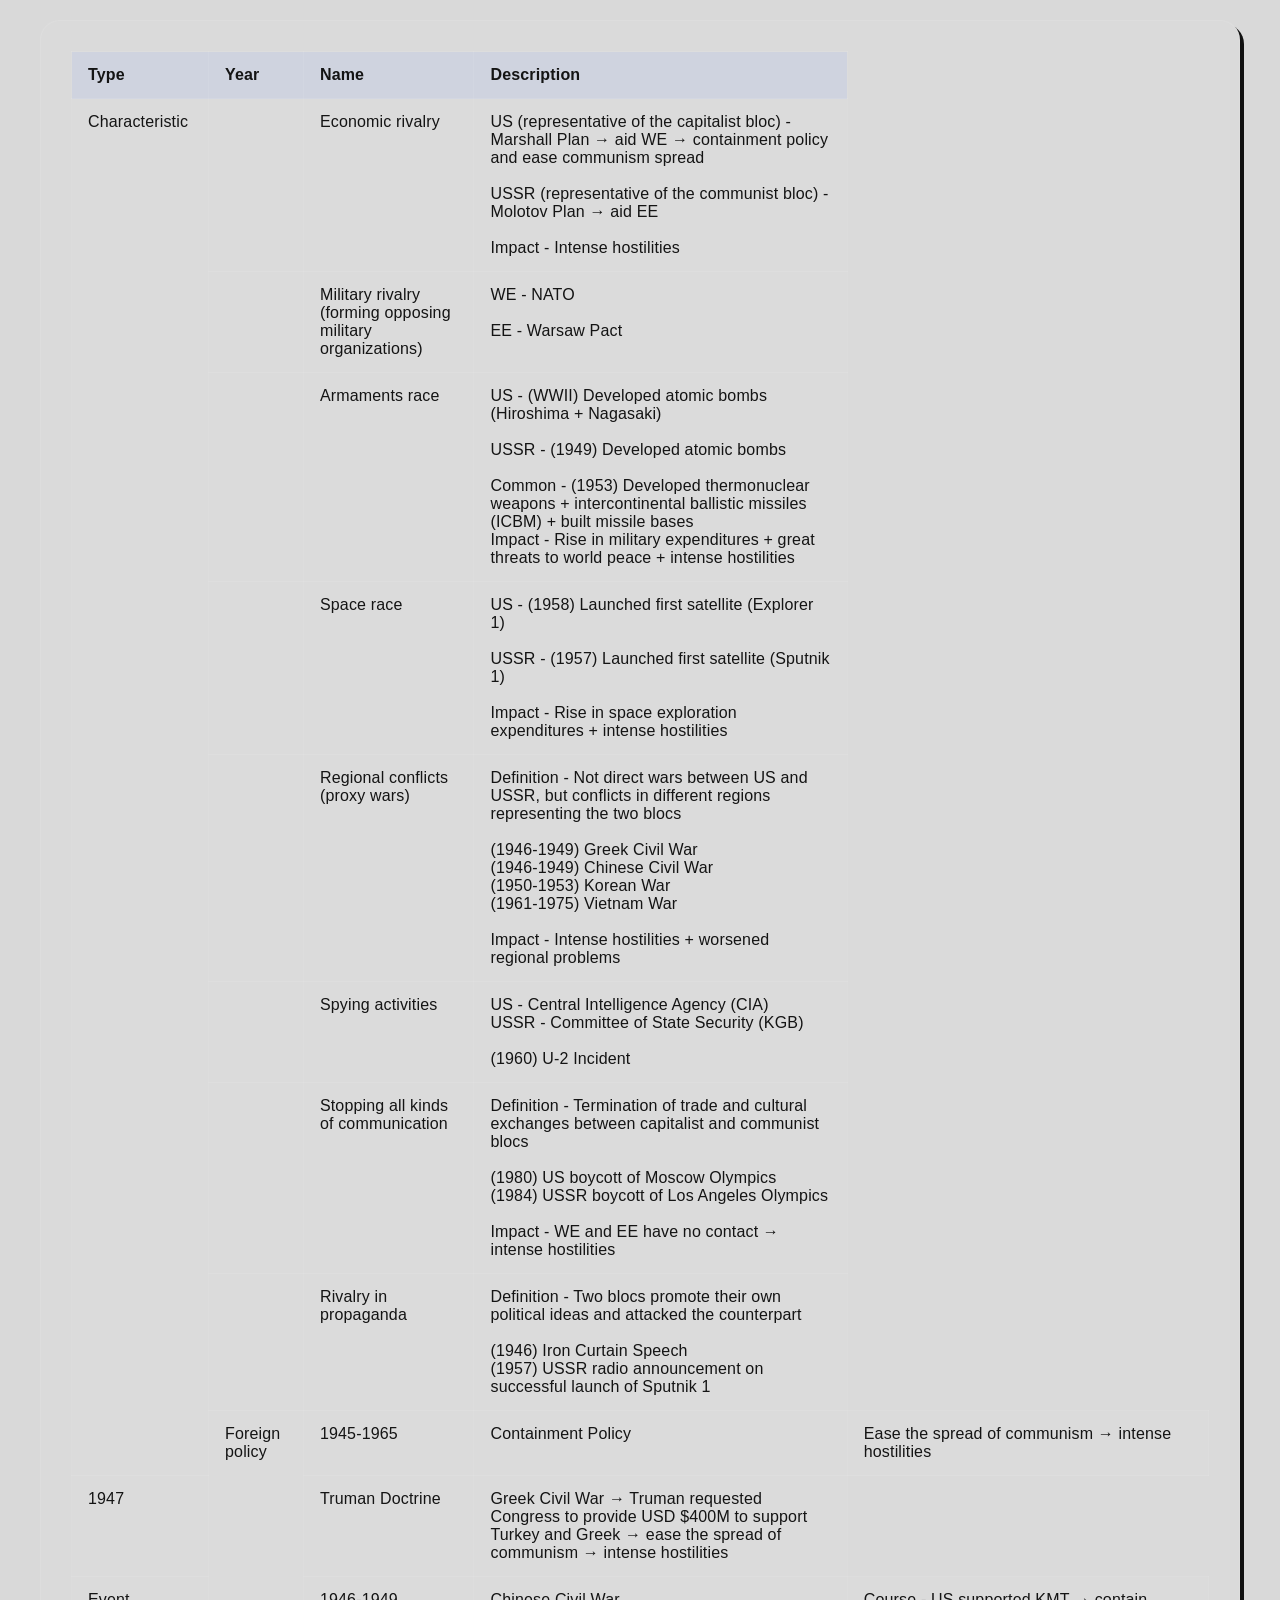
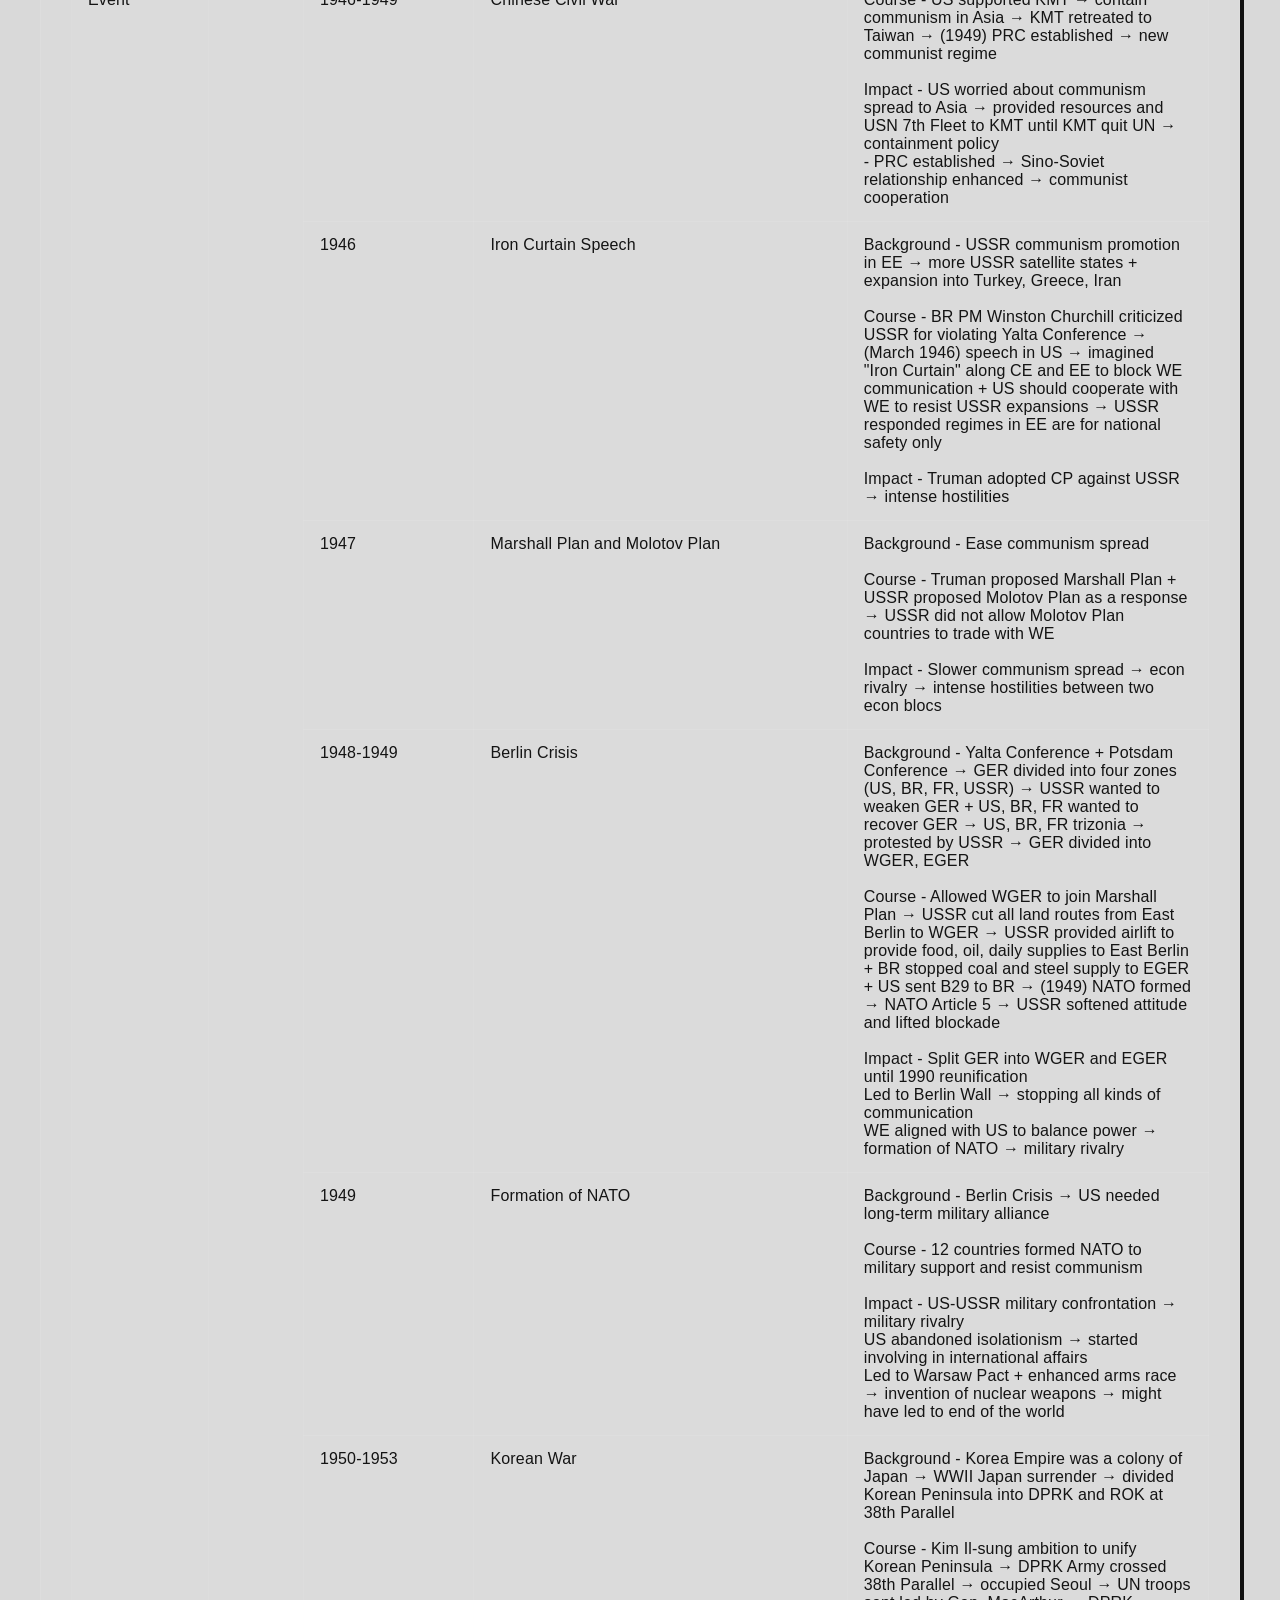
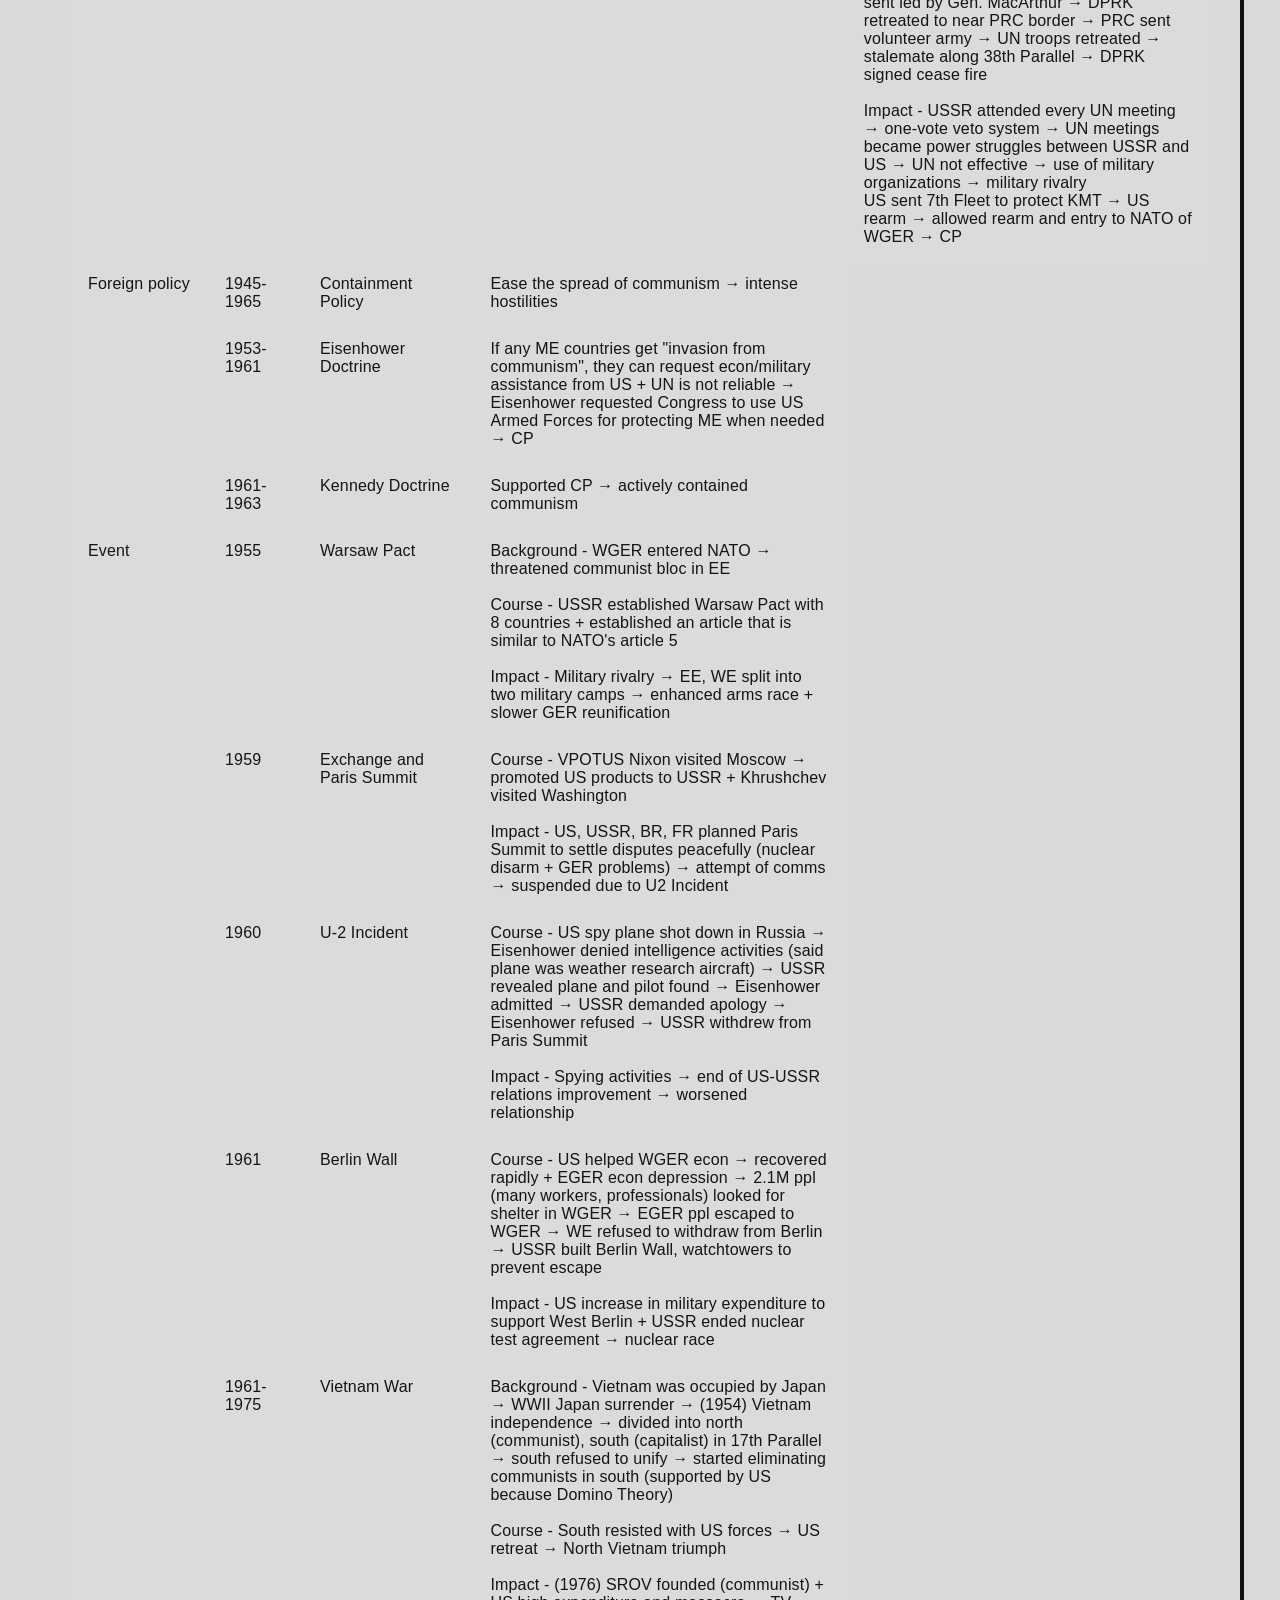
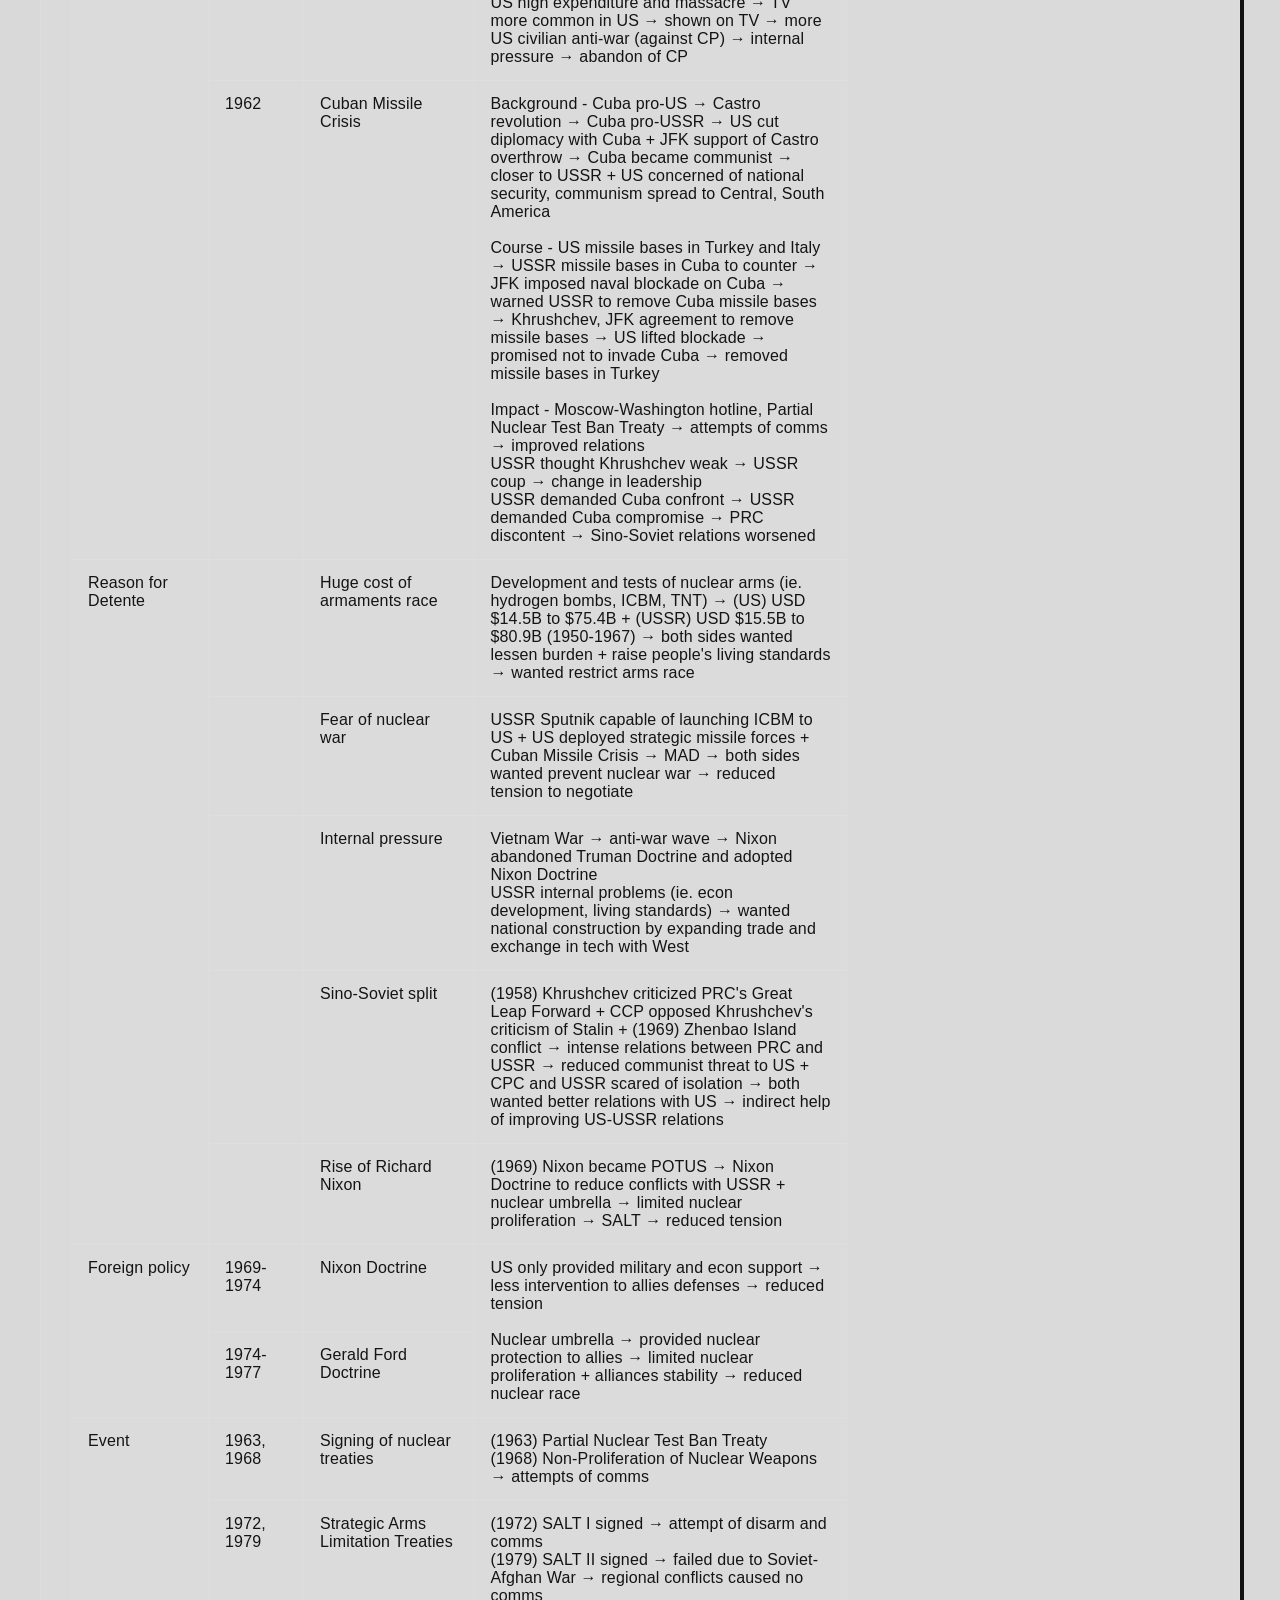
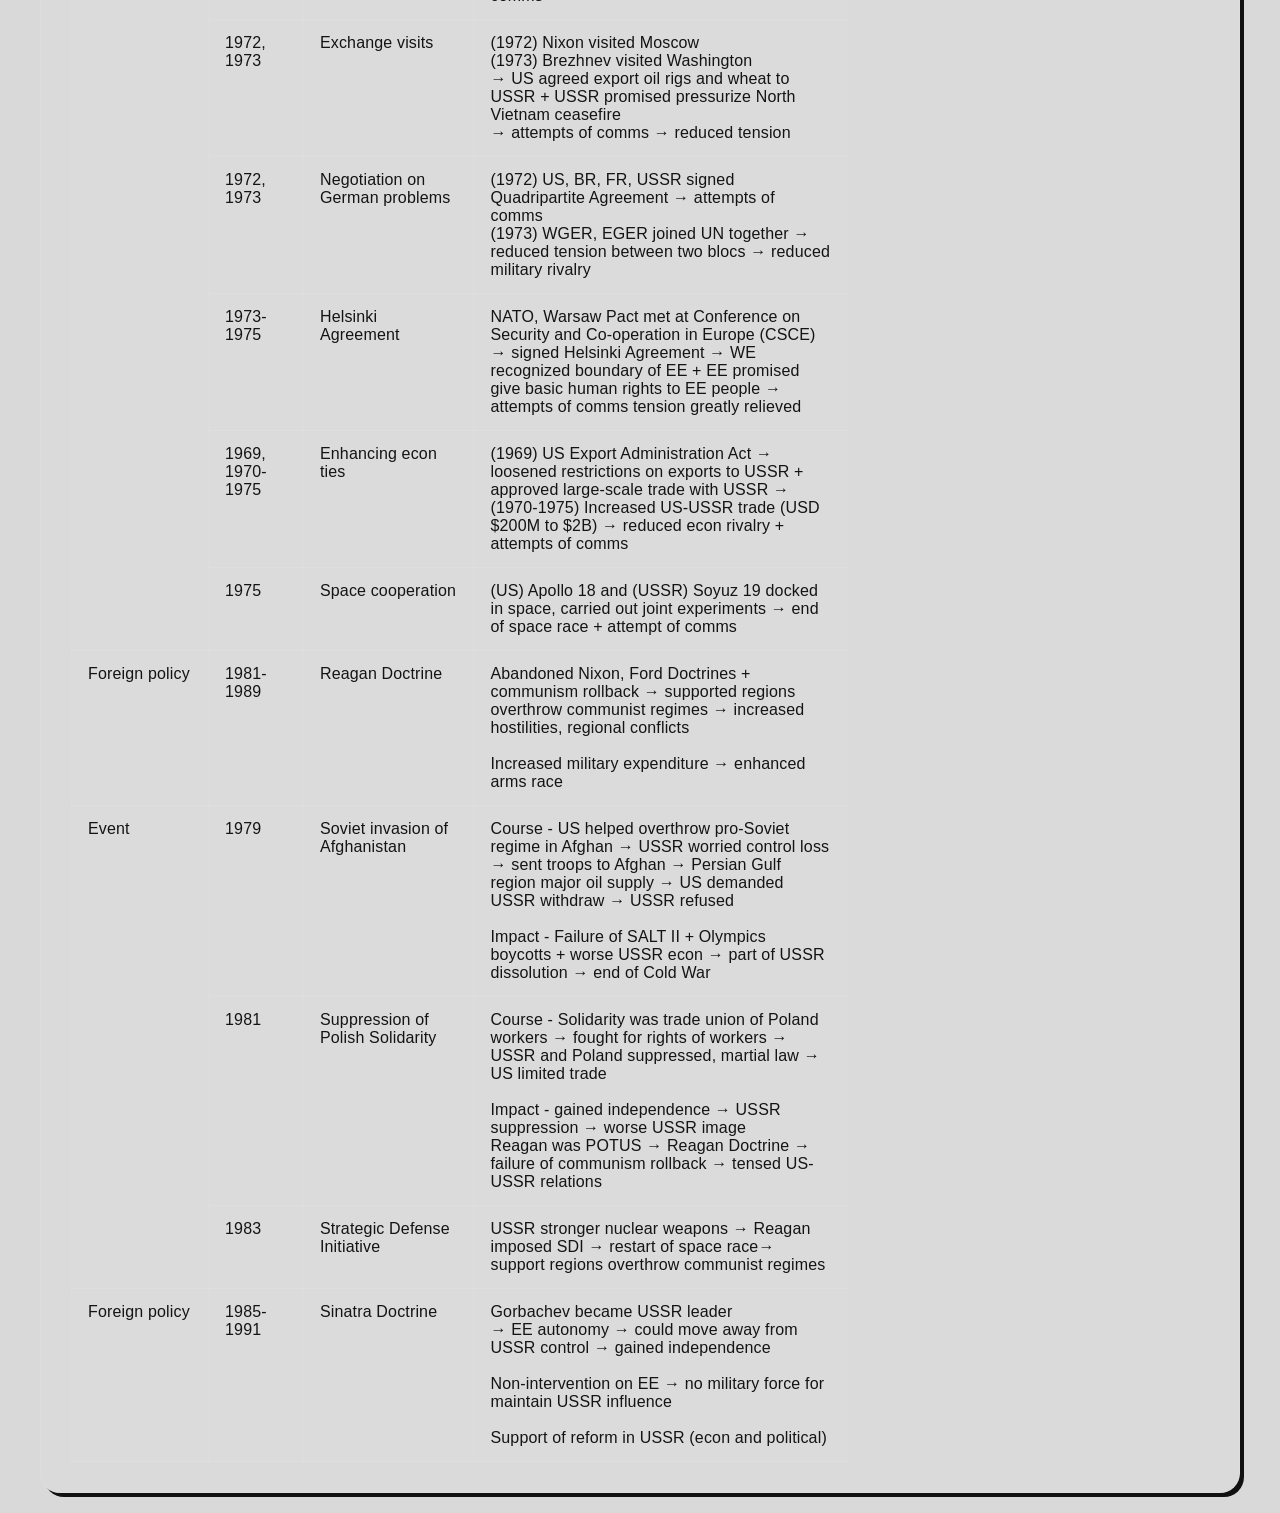
<file: coldwarnotes.html>
<!DOCTYPE html>
<html lang="en">
<head>
    <meta charset="UTF-8">
    <meta name="viewport" content="width=device-width, initial-scale=1.0">
    <title>Cold War Notes</title>
    <link rel="stylesheet" href="design-system.css">
    <link rel="stylesheet" href="main.css">
    <style>
        body {
            background: var(--bg);
            color: var(--text);
            font-family: var(--font);
            margin: 0;
            padding: 20px;
        }
        .history-table {
            max-width: 1200px;
            margin: 0 auto;
            padding: 30px;
            background: rgba(255, 255, 255, 0.04);
            border: 1px solid rgba(255, 255, 255, 0.08);
            border-radius: 20px;
            overflow-x: auto;
        }
        .history-table table {
            width: 100%;
            border-collapse: collapse;
            color: var(--text);
            font-family: var(--font);
        }
        .history-table th,
        .history-table td {
            padding: 14px 16px;
            border: 1px solid rgba(255, 255, 255, 0.08);
            text-align: left;
            vertical-align: top;
            background: rgba(255, 255, 255, 0.03);
        }
        .history-table thead th {
            background: rgba(124, 156, 255, 0.12);
            color: var(--text);
            font-weight: 700;
        }
    </style>
</head>
<body>
    <div class="history-table">
        <table>
            <thead>
                <tr>
                    <th>Type</th>
                    <th>Year</th>
                    <th>Name</th>
                    <th>Description</th>
                </tr>
            </thead>
            <tbody>
                <!-- Characteristics of Cold War -->
                <tr>
                    <td rowspan="9">Characteristic</td>
                    <td></td>
                    <td>Economic rivalry</td>
                    <td>US (representative of the capitalist bloc) - Marshall Plan → aid WE → containment policy and ease communism spread<br><br>USSR (representative of the communist bloc) - Molotov Plan → aid EE<br><br>Impact - Intense hostilities</td>
                </tr>
                <tr>
                    <td></td>
                    <td>Military rivalry (forming opposing military organizations)</td>
                    <td>WE - NATO<br><br>EE - Warsaw Pact</td>
                </tr>
                <tr>
                    <td></td>
                    <td>Armaments race</td>
                    <td>US - (WWII) Developed atomic bombs (Hiroshima + Nagasaki)<br><br>USSR - (1949) Developed atomic bombs<br><br>Common - (1953) Developed thermonuclear weapons + intercontinental ballistic missiles (ICBM) + built missile bases<br>Impact - Rise in military expenditures + great threats to world peace + intense hostilities</td>
                </tr>
                <tr>
                    <td></td>
                    <td>Space race</td>
                    <td>US - (1958) Launched first satellite (Explorer 1)<br><br>USSR - (1957) Launched first satellite (Sputnik 1)<br><br>Impact - Rise in space exploration expenditures + intense hostilities</td>
                </tr>
                <tr>
                    <td></td>
                    <td>Regional conflicts (proxy wars)</td>
                    <td>Definition - Not direct wars between US and USSR, but conflicts in different regions representing the two blocs<br><br>(1946-1949) Greek Civil War<br>(1946-1949) Chinese Civil War<br>(1950-1953) Korean War<br>(1961-1975) Vietnam War<br><br>Impact - Intense hostilities + worsened regional problems</td>
                </tr>
                <tr>
                    <td></td>
                    <td>Spying activities</td>
                    <td>US - Central Intelligence Agency (CIA)<br>USSR - Committee of State Security (KGB)<br><br>(1960) U-2 Incident</td>
                </tr>
                <tr>
                    <td></td>
                    <td>Stopping all kinds of communication</td>
                    <td>Definition - Termination of trade and cultural exchanges between capitalist and communist blocs<br><br>(1980) US boycott of Moscow Olympics<br>(1984) USSR boycott of Los Angeles Olympics<br><br>Impact - WE and EE have no contact → intense hostilities</td>
                </tr>
                <tr>
                    <td></td>
                    <td>Rivalry in propaganda</td>
                    <td>Definition - Two blocs promote their own political ideas and attacked the counterpart<br><br>(1946) Iron Curtain Speech<br>(1957) USSR radio announcement on successful launch of Sputnik 1</td>
                </tr>

                <!-- Stalin Period -->
                <tr>
                    <td rowspan="8">Foreign policy</td>
                    <td>1945-1965</td>
                    <td>Containment Policy</td>
                    <td>Ease the spread of communism → intense hostilities</td>
                </tr>
                <tr>
                    <td>1947</td>
                    <td>Truman Doctrine</td>
                    <td>Greek Civil War → Truman requested Congress to provide USD $400M to support Turkey and Greek → ease the spread of communism → intense hostilities</td>
                </tr>
                <tr>
                    <td rowspan="6">Event</td>
                    <td>1946-1949</td>
                    <td>Chinese Civil War</td>
                    <td>Course - US supported KMT → contain communism in Asia → KMT retreated to Taiwan → (1949) PRC established → new communist regime<br><br>Impact - US worried about communism spread to Asia → provided resources and USN 7th Fleet to KMT until KMT quit UN → containment policy<br>- PRC established → Sino-Soviet relationship enhanced → communist cooperation</td>
                </tr>
                <tr>
                    <td>1946</td>
                    <td>Iron Curtain Speech</td>
                    <td>Background - USSR communism promotion in EE → more USSR satellite states + expansion into Turkey, Greece, Iran<br><br>Course - BR PM Winston Churchill criticized USSR for violating Yalta Conference → (March 1946) speech in US → imagined "Iron Curtain" along CE and EE to block WE communication + US should cooperate with WE to resist USSR expansions → USSR responded regimes in EE are for national safety only<br><br>Impact - Truman adopted CP against USSR → intense hostilities</td>
                </tr>
                <tr>
                    <td>1947</td>
                    <td>Marshall Plan and Molotov Plan</td>
                    <td>Background - Ease communism spread<br><br>Course - Truman proposed Marshall Plan + USSR proposed Molotov Plan as a response → USSR did not allow Molotov Plan countries to trade with WE<br><br>Impact - Slower communism spread → econ rivalry → intense hostilities between two econ blocs</td>
                </tr>
                <tr>
                    <td>1948-1949</td>
                    <td>Berlin Crisis</td>
                    <td>Background - Yalta Conference + Potsdam Conference → GER divided into four zones (US, BR, FR, USSR) → USSR wanted to weaken GER + US, BR, FR wanted to recover GER → US, BR, FR trizonia → protested by USSR → GER divided into WGER, EGER<br><br>Course - Allowed WGER to join Marshall Plan → USSR cut all land routes from East Berlin to WGER → USSR provided airlift to provide food, oil, daily supplies to East Berlin + BR stopped coal and steel supply to EGER + US sent B29 to BR → (1949) NATO formed → NATO Article 5 → USSR softened attitude and lifted blockade<br><br>Impact - Split GER into WGER and EGER until 1990 reunification<br>Led to Berlin Wall → stopping all kinds of communication<br>WE aligned with US to balance power → formation of NATO → military rivalry</td>
                </tr>
                <tr>
                    <td>1949</td>
                    <td>Formation of NATO</td>
                    <td>Background - Berlin Crisis → US needed long-term military alliance<br><br>Course - 12 countries formed NATO to military support and resist communism<br><br>Impact - US-USSR military confrontation → military rivalry<br>US abandoned isolationism → started involving in international affairs<br>Led to Warsaw Pact + enhanced arms race → invention of nuclear weapons → might have led to end of the world</td>
                </tr>
                <tr>
                    <td>1950-1953</td>
                    <td>Korean War</td>
                    <td>Background - Korea Empire was a colony of Japan → WWII Japan surrender → divided Korean Peninsula into DPRK and ROK at 38th Parallel<br><br>Course - Kim Il-sung ambition to unify Korean Peninsula → DPRK Army crossed 38th Parallel → occupied Seoul → UN troops sent led by Gen. MacArthur → DPRK retreated to near PRC border → PRC sent volunteer army → UN troops retreated → stalemate along 38th Parallel → DPRK signed cease fire<br><br>Impact - USSR attended every UN meeting → one-vote veto system → UN meetings became power struggles between USSR and US → UN not effective → use of military organizations → military rivalry<br>US sent 7th Fleet to protect KMT → US rearm → allowed rearm and entry to NATO of WGER → CP</td>
                </tr>

                <!-- Khrushchev Period -->
                <tr>
                    <td rowspan="3">Foreign policy</td>
                    <td>1945-1965</td>
                    <td>Containment Policy</td>
                    <td>Ease the spread of communism → intense hostilities</td>
                </tr>
                <tr>
                    <td>1953-1961</td>
                    <td>Eisenhower Doctrine</td>
                    <td>If any ME countries get "invasion from communism", they can request econ/military assistance from US + UN is not reliable → Eisenhower requested Congress to use US Armed Forces for protecting ME when needed → CP</td>
                </tr>
                <tr>
                    <td>1961-1963</td>
                    <td>Kennedy Doctrine</td>
                    <td>Supported CP → actively contained communism</td>
                </tr>
                <tr>
                    <td rowspan="6">Event</td>
                    <td>1955</td>
                    <td>Warsaw Pact</td>
                    <td>Background - WGER entered NATO → threatened communist bloc in EE<br><br>Course - USSR established Warsaw Pact with 8 countries + established an article that is similar to NATO's article 5<br><br>Impact - Military rivalry → EE, WE split into two military camps → enhanced arms race + slower GER reunification</td>
                </tr>
                <tr>
                    <td>1959</td>
                    <td>Exchange and Paris Summit</td>
                    <td>Course - VPOTUS Nixon visited Moscow → promoted US products to USSR + Khrushchev visited Washington<br><br>Impact - US, USSR, BR, FR planned Paris Summit to settle disputes peacefully (nuclear disarm + GER problems) → attempt of comms → suspended due to U2 Incident</td>
                </tr>
                <tr>
                    <td>1960</td>
                    <td>U-2 Incident</td>
                    <td>Course - US spy plane shot down in Russia → Eisenhower denied intelligence activities (said plane was weather research aircraft) → USSR revealed plane and pilot found → Eisenhower admitted → USSR demanded apology → Eisenhower refused → USSR withdrew from Paris Summit<br><br>Impact - Spying activities → end of US-USSR relations improvement → worsened relationship</td>
                </tr>
                <tr>
                    <td>1961</td>
                    <td>Berlin Wall</td>
                    <td>Course - US helped WGER econ → recovered rapidly + EGER econ depression → 2.1M ppl (many workers, professionals) looked for shelter in WGER → EGER ppl escaped to WGER → WE refused to withdraw from Berlin → USSR built Berlin Wall, watchtowers to prevent escape<br><br>Impact - US increase in military expenditure to support West Berlin + USSR ended nuclear test agreement → nuclear race</td>
                </tr>
                <tr>
                    <td>1961-1975</td>
                    <td>Vietnam War</td>
                    <td>Background - Vietnam was occupied by Japan → WWII Japan surrender → (1954) Vietnam independence → divided into north (communist), south (capitalist) in 17th Parallel → south refused to unify → started eliminating communists in south (supported by US because Domino Theory)<br><br>Course - South resisted with US forces → US retreat → North Vietnam triumph<br><br>Impact - (1976) SROV founded (communist) + US high expenditure and massacre → TV more common in US → shown on TV → more US civilian anti-war (against CP) → internal pressure → abandon of CP</td>
                </tr>
                <tr>
                    <td>1962</td>
                    <td>Cuban Missile Crisis</td>
                    <td>Background - Cuba pro-US → Castro revolution → Cuba pro-USSR → US cut diplomacy with Cuba + JFK support of Castro overthrow → Cuba became communist → closer to USSR + US concerned of national security, communism spread to Central, South America<br><br>Course - US missile bases in Turkey and Italy → USSR missile bases in Cuba to counter → JFK imposed naval blockade on Cuba → warned USSR to remove Cuba missile bases → Khrushchev, JFK agreement to remove missile bases → US lifted blockade → promised not to invade Cuba → removed missile bases in Turkey<br><br>Impact - Moscow-Washington hotline, Partial Nuclear Test Ban Treaty → attempts of comms → improved relations<br>USSR thought Khrushchev weak → USSR coup → change in leadership<br>USSR demanded Cuba confront → USSR demanded Cuba compromise → PRC discontent → Sino-Soviet relations worsened</td>
                </tr>

                <!-- Detente -->
                <tr>
                    <td rowspan="5">Reason for Detente</td>
                    <td></td>
                    <td>Huge cost of armaments race</td>
                    <td>Development and tests of nuclear arms (ie. hydrogen bombs, ICBM, TNT) → (US) USD $14.5B to $75.4B + (USSR) USD $15.5B to $80.9B (1950-1967) → both sides wanted lessen burden + raise people's living standards → wanted restrict arms race</td>
                </tr>
                <tr>
                    <td></td>
                    <td>Fear of nuclear war</td>
                    <td>USSR Sputnik capable of launching ICBM to US + US deployed strategic missile forces + Cuban Missile Crisis → MAD → both sides wanted prevent nuclear war → reduced tension to negotiate</td>
                </tr>
                <tr>
                    <td></td>
                    <td>Internal pressure</td>
                    <td>Vietnam War → anti-war wave → Nixon abandoned Truman Doctrine and adopted Nixon Doctrine<br>USSR internal problems (ie. econ development, living standards) → wanted national construction by expanding trade and exchange in tech with West</td>
                </tr>
                <tr>
                    <td></td>
                    <td>Sino-Soviet split</td>
                    <td>(1958) Khrushchev criticized PRC's Great Leap Forward + CCP opposed Khrushchev's criticism of Stalin + (1969) Zhenbao Island conflict → intense relations between PRC and USSR → reduced communist threat to US + CPC and USSR scared of isolation → both wanted better relations with US → indirect help of improving US-USSR relations</td>
                </tr>
                <tr>
                    <td></td>
                    <td>Rise of Richard Nixon</td>
                    <td>(1969) Nixon became POTUS → Nixon Doctrine to reduce conflicts with USSR + nuclear umbrella → limited nuclear proliferation → SALT → reduced tension</td>
                </tr>
                <tr>
                    <td rowspan="2">Foreign policy</td>
                    <td>1969-1974</td>
                    <td>Nixon Doctrine</td>
                    <td rowspan="2">US only provided military and econ support → less intervention to allies defenses → reduced tension<br><br>Nuclear umbrella → provided nuclear protection to allies → limited nuclear proliferation + alliances stability → reduced nuclear race</td>
                </tr>
                <tr>
                    <td>1974-1977</td>
                    <td>Gerald Ford Doctrine</td>
                </tr>
                <tr>
                    <td rowspan="7">Event</td>
                    <td>1963, 1968</td>
                    <td>Signing of nuclear treaties</td>
                    <td>(1963) Partial Nuclear Test Ban Treaty<br>(1968) Non-Proliferation of Nuclear Weapons<br>→ attempts of comms</td>
                </tr>
                <tr>
                    <td>1972, 1979</td>
                    <td>Strategic Arms Limitation Treaties</td>
                    <td>(1972) SALT I signed → attempt of disarm and comms<br>(1979) SALT II signed → failed due to Soviet-Afghan War → regional conflicts caused no comms</td>
                </tr>
                <tr>
                    <td>1972, 1973</td>
                    <td>Exchange visits</td>
                    <td>(1972) Nixon visited Moscow<br>(1973) Brezhnev visited Washington<br>→ US agreed export oil rigs and wheat to USSR + USSR promised pressurize North Vietnam ceasefire<br>→ attempts of comms → reduced tension</td>
                </tr>
                <tr>
                    <td>1972, 1973</td>
                    <td>Negotiation on German problems</td>
                    <td>(1972) US, BR, FR, USSR signed Quadripartite Agreement → attempts of comms<br>(1973) WGER, EGER joined UN together → reduced tension between two blocs → reduced military rivalry</td>
                </tr>
                <tr>
                    <td>1973-1975</td>
                    <td>Helsinki Agreement</td>
                    <td>NATO, Warsaw Pact met at Conference on Security and Co-operation in Europe (CSCE) → signed Helsinki Agreement → WE recognized boundary of EE + EE promised give basic human rights to EE people → attempts of comms tension greatly relieved</td>
                </tr>
                <tr>
                    <td>1969, 1970-1975</td>
                    <td>Enhancing econ ties</td>
                    <td>(1969) US Export Administration Act → loosened restrictions on exports to USSR + approved large-scale trade with USSR → (1970-1975) Increased US-USSR trade (USD $200M to $2B) → reduced econ rivalry + attempts of comms</td>
                </tr>
                <tr>
                    <td>1975</td>
                    <td>Space cooperation</td>
                    <td>(US) Apollo 18 and (USSR) Soyuz 19 docked in space, carried out joint experiments → end of space race + attempt of comms</td>
                </tr>

                <!-- End of Detente -->
                <tr>
                    <td>Foreign policy</td>
                    <td>1981-1989</td>
                    <td>Reagan Doctrine</td>
                    <td>Abandoned Nixon, Ford Doctrines + communism rollback → supported regions overthrow communist regimes → increased hostilities, regional conflicts<br><br>Increased military expenditure → enhanced arms race</td>
                </tr>
                <tr>
                    <td rowspan="3">Event</td>
                    <td>1979</td>
                    <td>Soviet invasion of Afghanistan</td>
                    <td>Course - US helped overthrow pro-Soviet regime in Afghan → USSR worried control loss → sent troops to Afghan → Persian Gulf region major oil supply → US demanded USSR withdraw → USSR refused<br><br>Impact - Failure of SALT II + Olympics boycotts + worse USSR econ → part of USSR dissolution → end of Cold War</td>
                </tr>
                <tr>
                    <td>1981</td>
                    <td>Suppression of Polish Solidarity</td>
                    <td>Course - Solidarity was trade union of Poland workers → fought for rights of workers → USSR and Poland suppressed, martial law → US limited trade<br><br>Impact - gained independence → USSR suppression → worse USSR image<br>Reagan was POTUS → Reagan Doctrine → failure of communism rollback → tensed US-USSR relations</td>
                </tr>
                <tr>
                    <td>1983</td>
                    <td>Strategic Defense Initiative</td>
                    <td>USSR stronger nuclear weapons → Reagan imposed SDI → restart of space race→ support regions overthrow communist regimes</td>
                </tr>

                <!-- End of Cold War -->
                <tr>
                    <td>Foreign policy</td>
                    <td>1985-1991</td>
                    <td>Sinatra Doctrine</td>
                    <td>Gorbachev became USSR leader<br>→ EE autonomy → could move away from USSR control → gained independence<br><br>Non-intervention on EE → no military force for maintain USSR influence<br><br>Support of reform in USSR (econ and political)</td>
                </tr>
            </tbody>
        </table>
    </div>
</body>
</html>
</file>
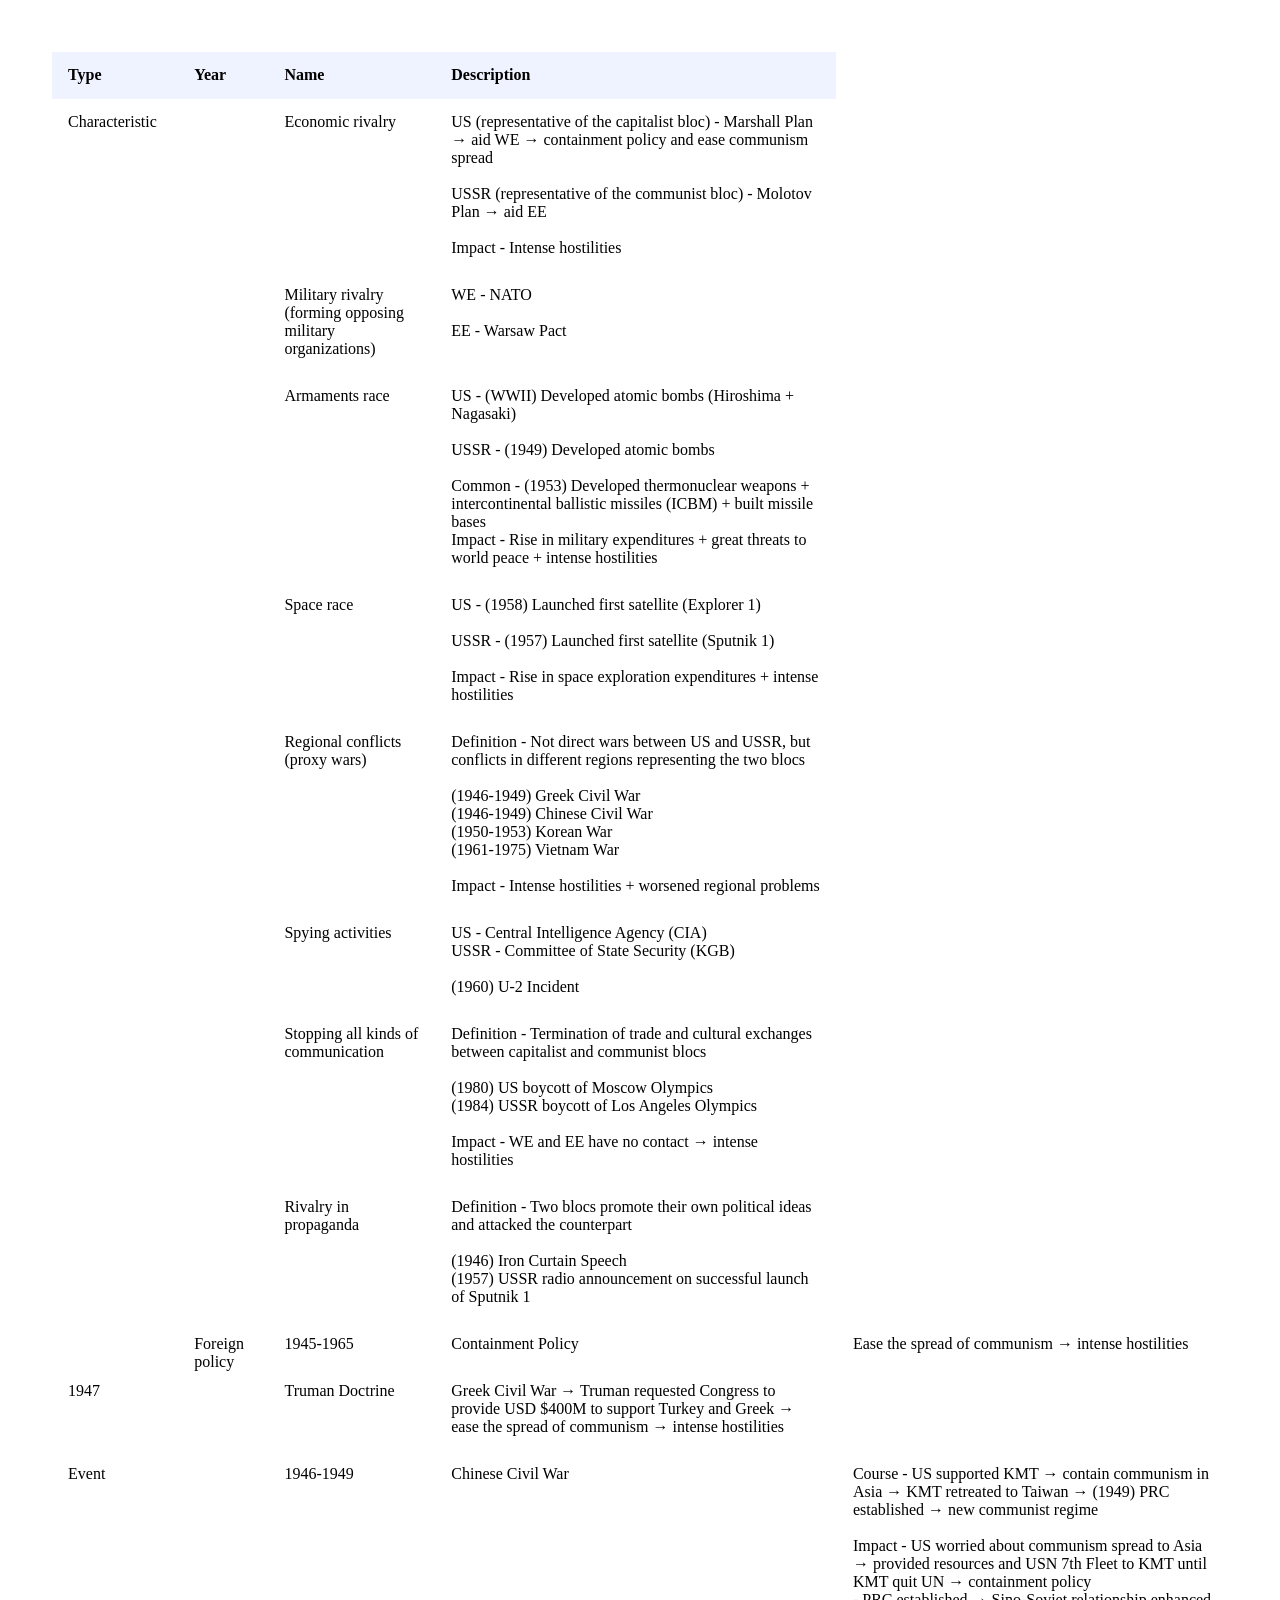
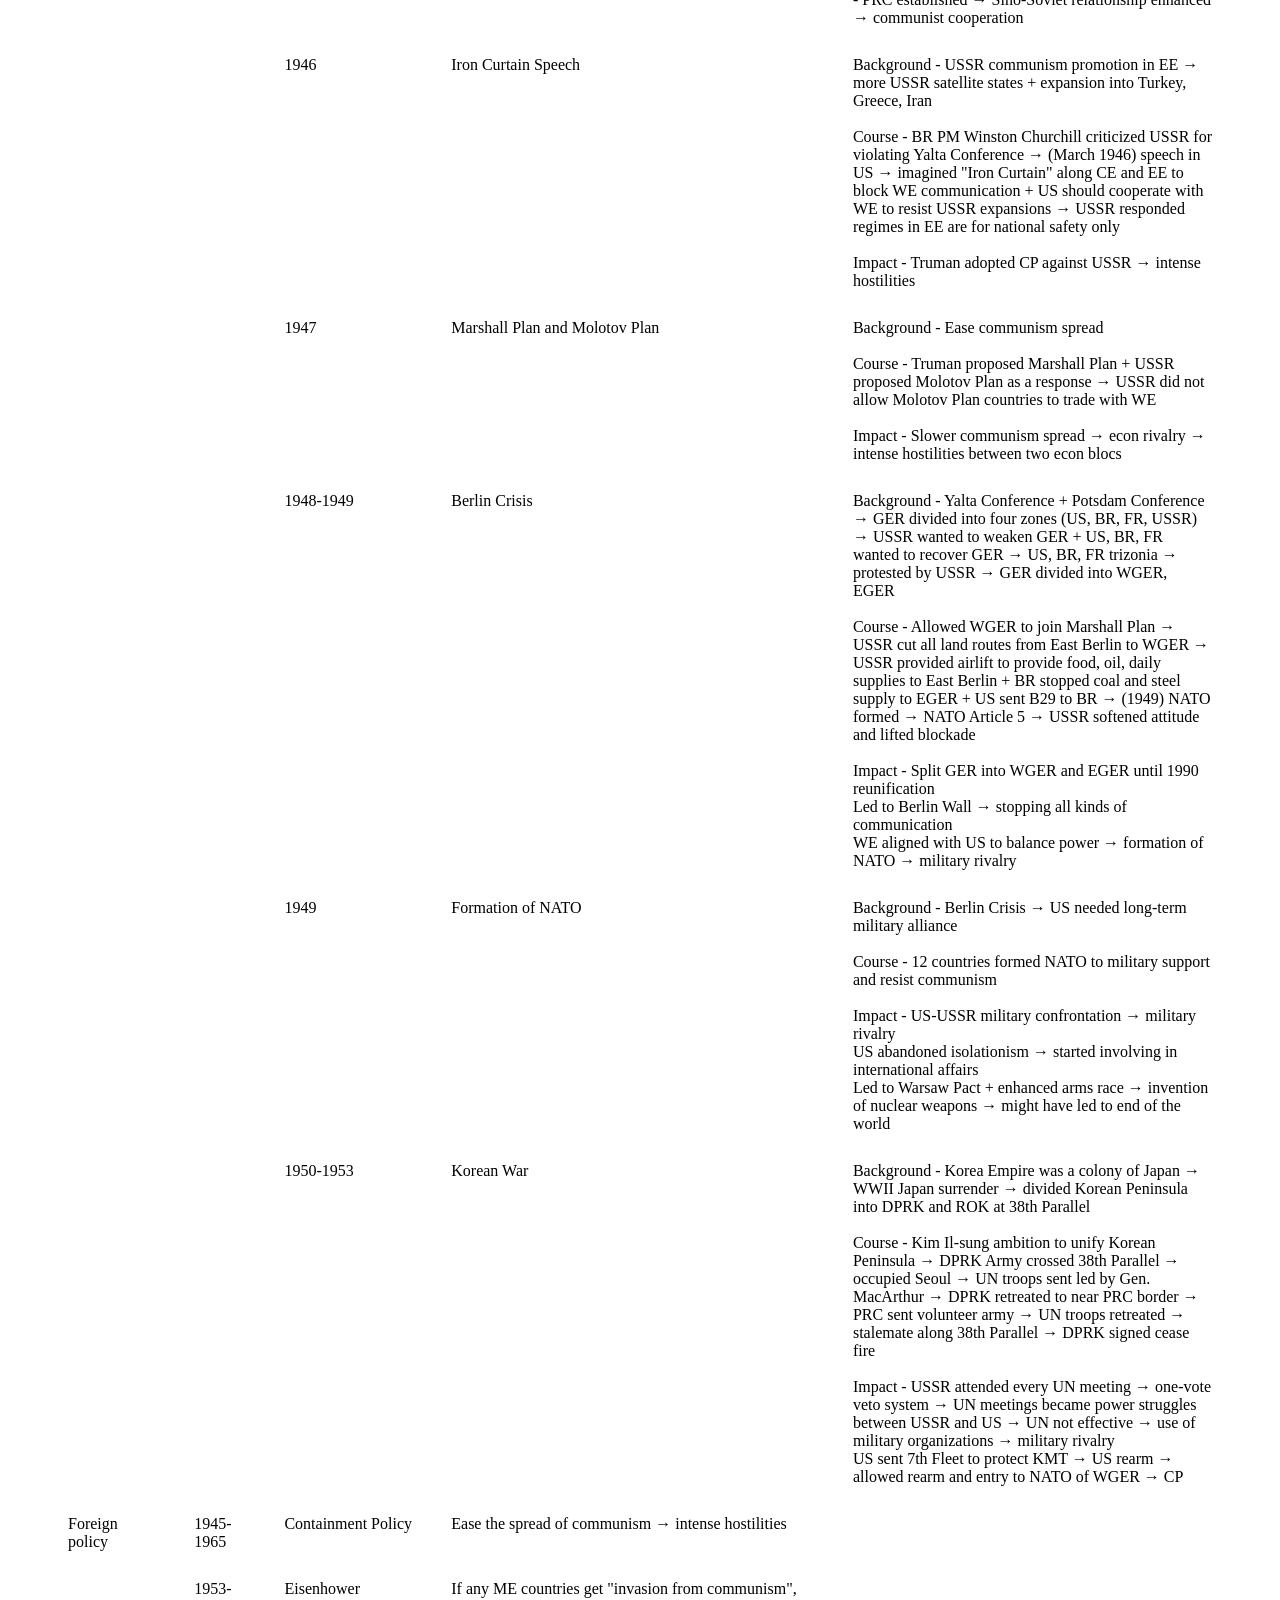
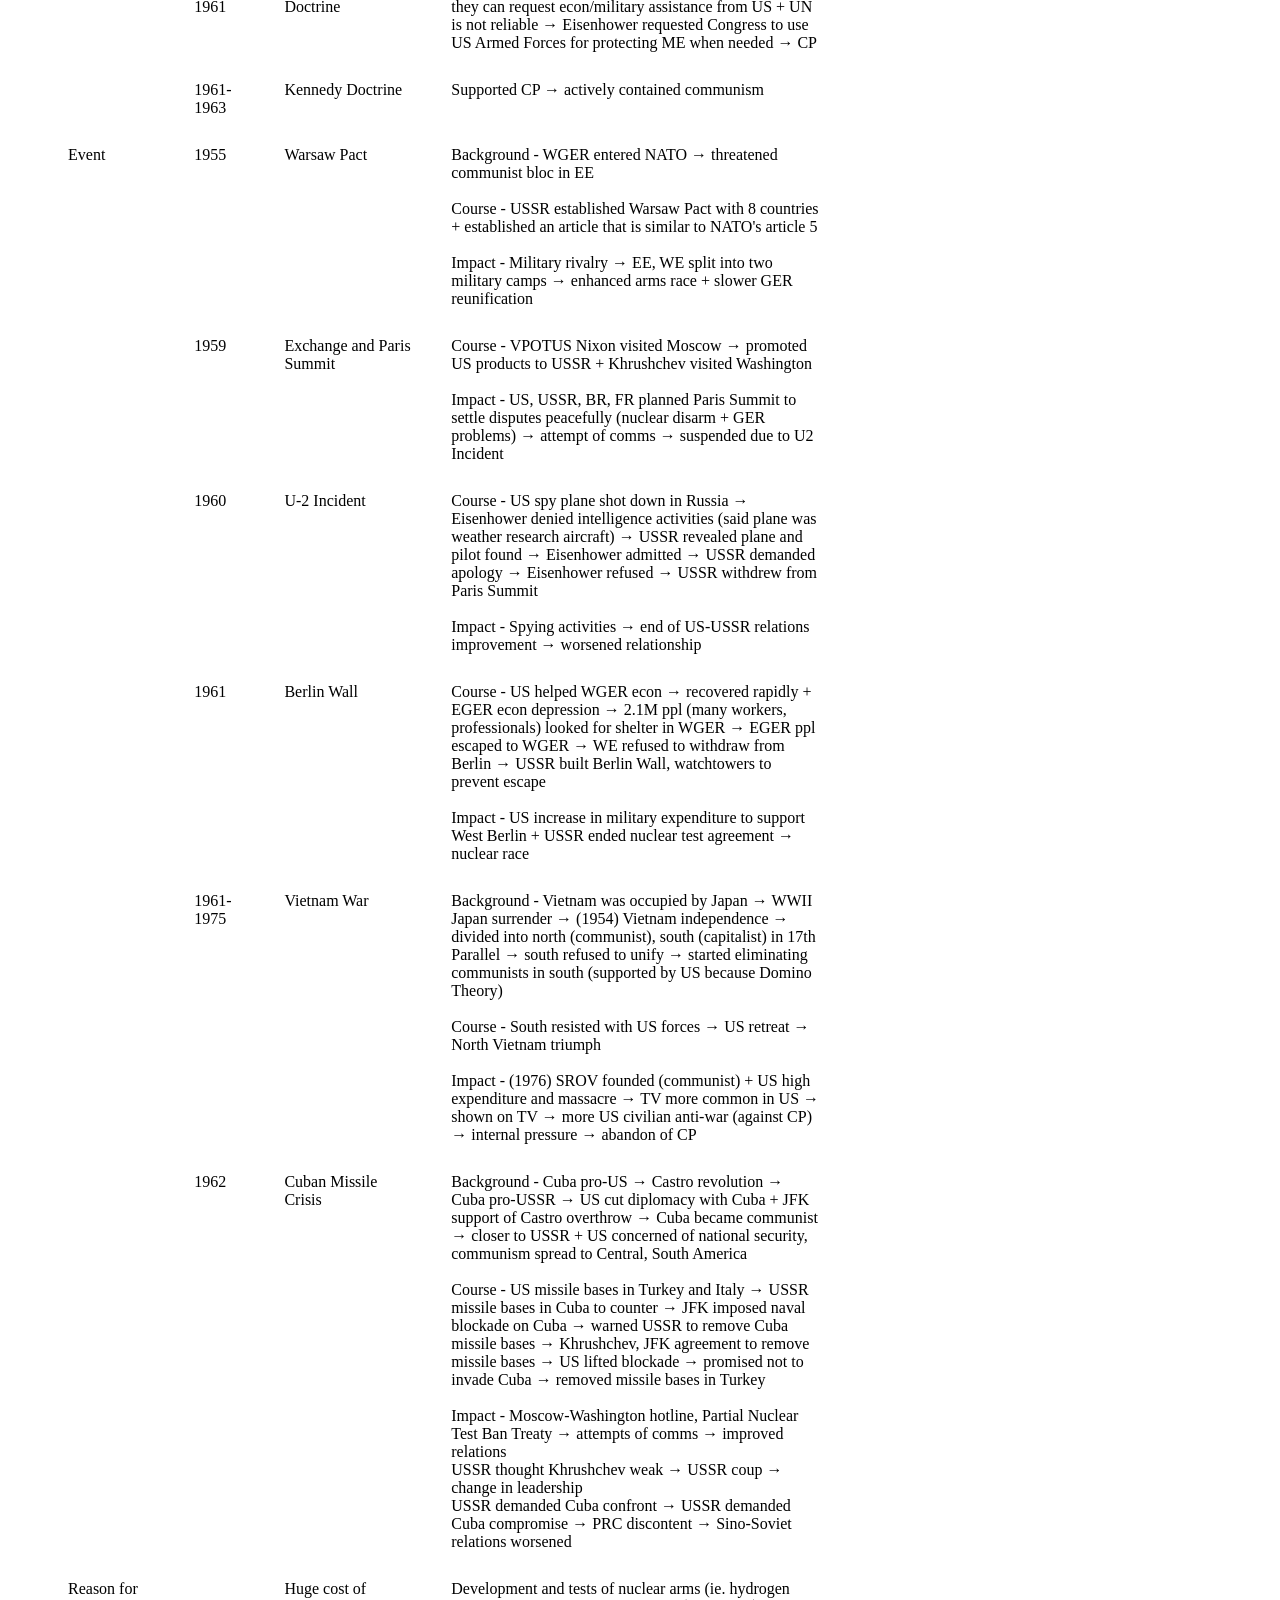
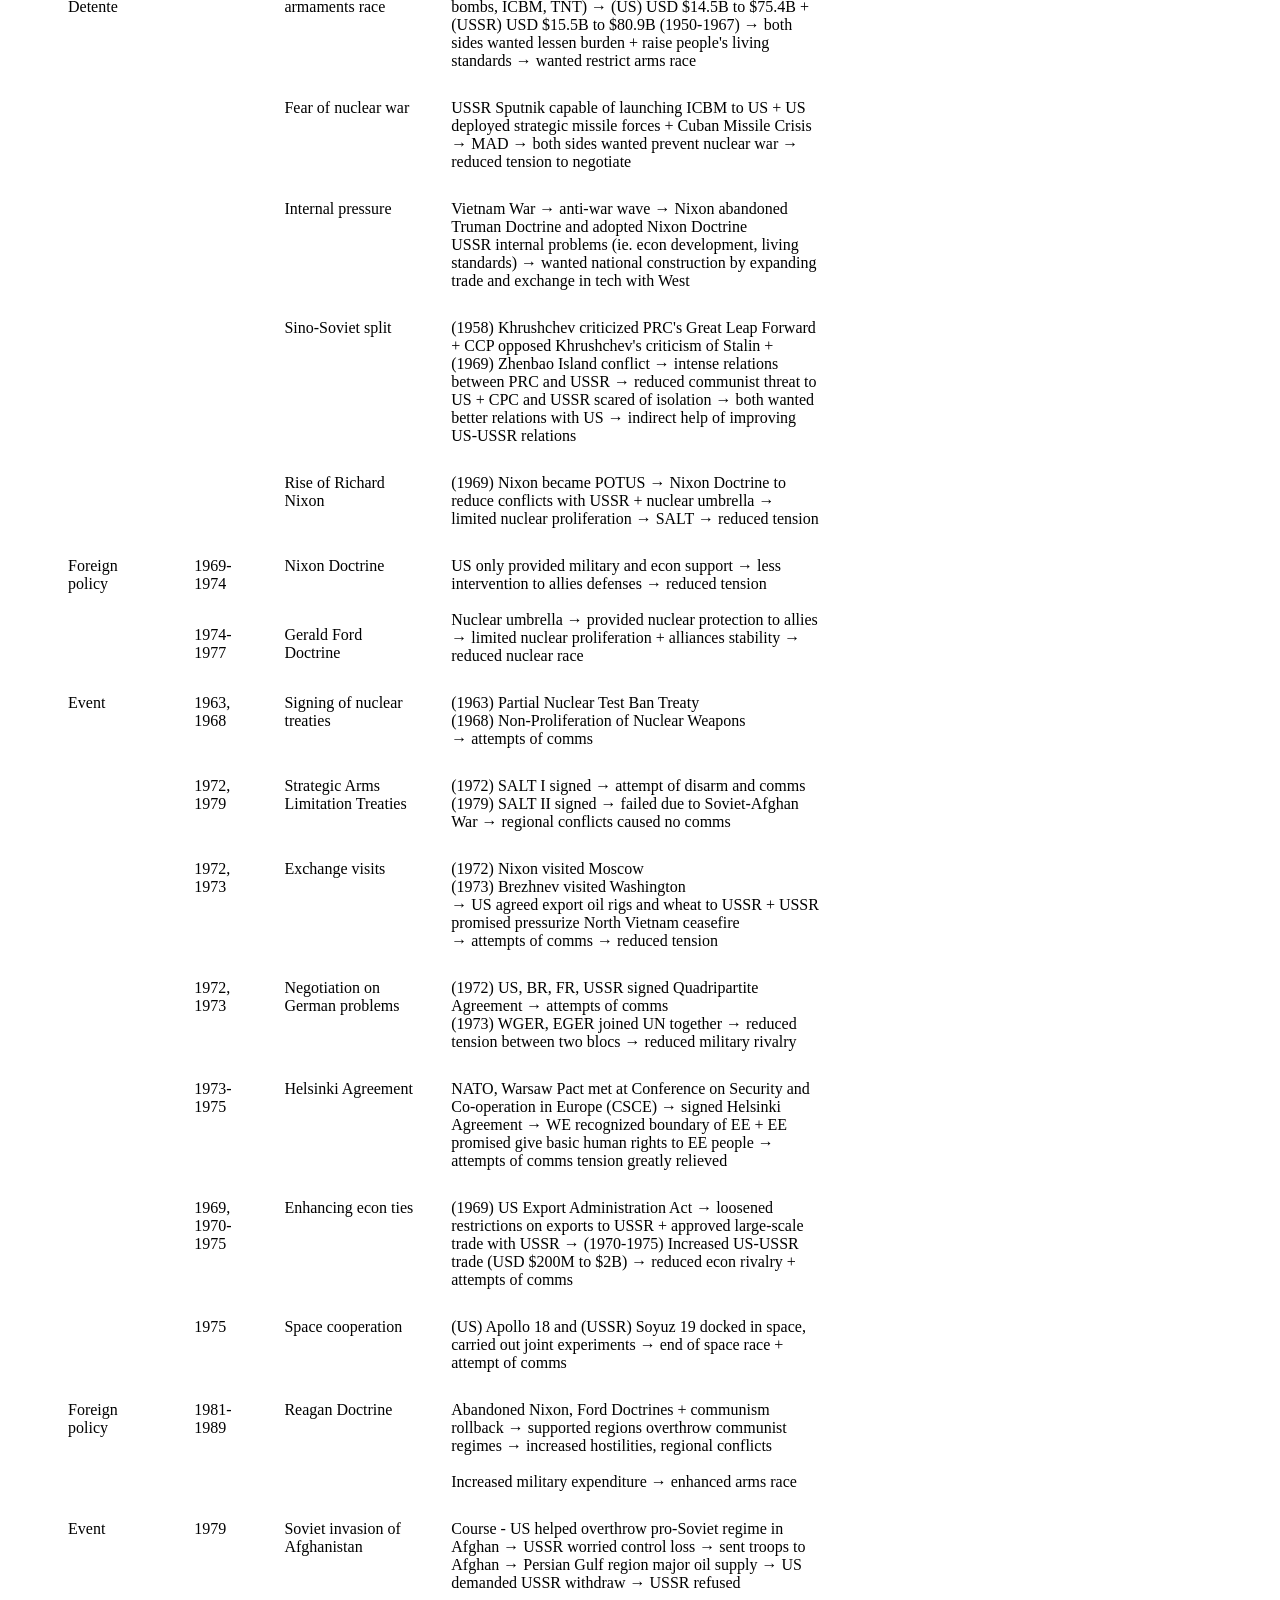
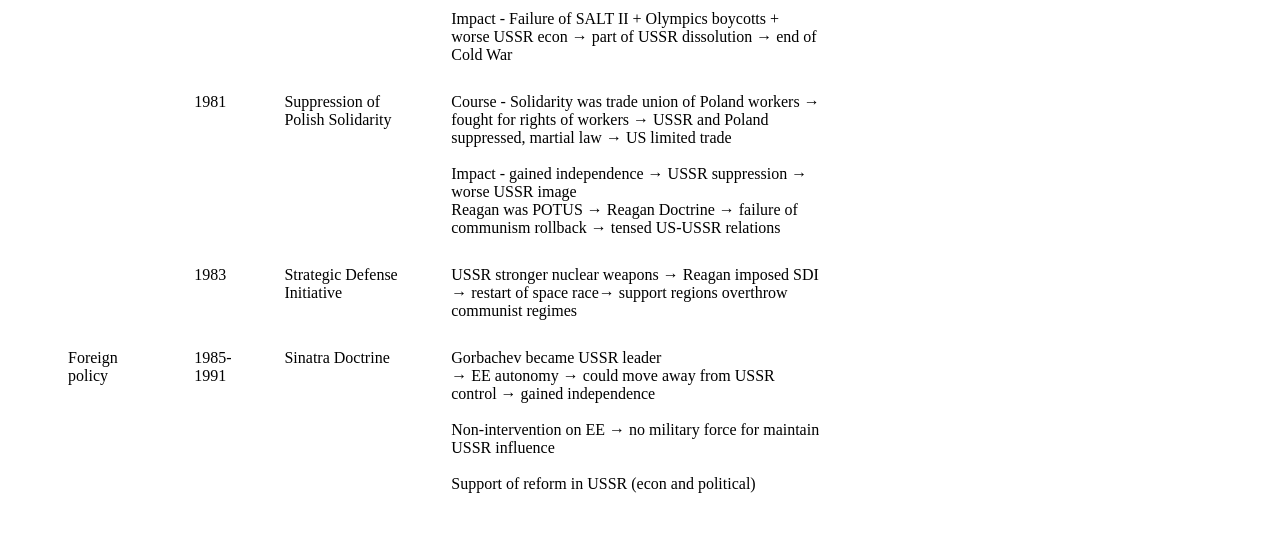
<file: Flashcards/coldwarnotes.html>
<!DOCTYPE html>
<html lang="en">
<head>
    <meta charset="UTF-8">
    <meta name="viewport" content="width=device-width, initial-scale=1.0">
    <title>Cold War Notes</title>
    <link rel="stylesheet" href="../main.css">
    <style>
        body {
            background: var(--bg);
            color: var(--text);
            font-family: var(--font);
            margin: 0;
            padding: 20px;
        }
        .history-table {
            max-width: 1200px;
            margin: 0 auto;
            padding: 30px;
            background: rgba(255, 255, 255, 0.04);
            border: 1px solid rgba(255, 255, 255, 0.08);
            border-radius: 20px;
            overflow-x: auto;
        }
        .history-table table {
            width: 100%;
            border-collapse: collapse;
            color: var(--text);
            font-family: var(--font);
        }
        .history-table th,
        .history-table td {
            padding: 14px 16px;
            border: 1px solid rgba(255, 255, 255, 0.08);
            text-align: left;
            vertical-align: top;
            background: rgba(255, 255, 255, 0.03);
        }
        .history-table thead th {
            background: rgba(124, 156, 255, 0.12);
            color: var(--text);
            font-weight: 700;
        }
    </style>
</head>
<body>
    <div class="history-table">
        <table>
            <thead>
                <tr>
                    <th>Type</th>
                    <th>Year</th>
                    <th>Name</th>
                    <th>Description</th>
                </tr>
            </thead>
            <tbody>
                <!-- Characteristics of Cold War -->
                <tr>
                    <td rowspan="9">Characteristic</td>
                    <td></td>
                    <td>Economic rivalry</td>
                    <td>US (representative of the capitalist bloc) - Marshall Plan → aid WE → containment policy and ease communism spread<br><br>USSR (representative of the communist bloc) - Molotov Plan → aid EE<br><br>Impact - Intense hostilities</td>
                </tr>
                <tr>
                    <td></td>
                    <td>Military rivalry (forming opposing military organizations)</td>
                    <td>WE - NATO<br><br>EE - Warsaw Pact</td>
                </tr>
                <tr>
                    <td></td>
                    <td>Armaments race</td>
                    <td>US - (WWII) Developed atomic bombs (Hiroshima + Nagasaki)<br><br>USSR - (1949) Developed atomic bombs<br><br>Common - (1953) Developed thermonuclear weapons + intercontinental ballistic missiles (ICBM) + built missile bases<br>Impact - Rise in military expenditures + great threats to world peace + intense hostilities</td>
                </tr>
                <tr>
                    <td></td>
                    <td>Space race</td>
                    <td>US - (1958) Launched first satellite (Explorer 1)<br><br>USSR - (1957) Launched first satellite (Sputnik 1)<br><br>Impact - Rise in space exploration expenditures + intense hostilities</td>
                </tr>
                <tr>
                    <td></td>
                    <td>Regional conflicts (proxy wars)</td>
                    <td>Definition - Not direct wars between US and USSR, but conflicts in different regions representing the two blocs<br><br>(1946-1949) Greek Civil War<br>(1946-1949) Chinese Civil War<br>(1950-1953) Korean War<br>(1961-1975) Vietnam War<br><br>Impact - Intense hostilities + worsened regional problems</td>
                </tr>
                <tr>
                    <td></td>
                    <td>Spying activities</td>
                    <td>US - Central Intelligence Agency (CIA)<br>USSR - Committee of State Security (KGB)<br><br>(1960) U-2 Incident</td>
                </tr>
                <tr>
                    <td></td>
                    <td>Stopping all kinds of communication</td>
                    <td>Definition - Termination of trade and cultural exchanges between capitalist and communist blocs<br><br>(1980) US boycott of Moscow Olympics<br>(1984) USSR boycott of Los Angeles Olympics<br><br>Impact - WE and EE have no contact → intense hostilities</td>
                </tr>
                <tr>
                    <td></td>
                    <td>Rivalry in propaganda</td>
                    <td>Definition - Two blocs promote their own political ideas and attacked the counterpart<br><br>(1946) Iron Curtain Speech<br>(1957) USSR radio announcement on successful launch of Sputnik 1</td>
                </tr>

                <!-- Stalin Period -->
                <tr>
                    <td rowspan="8">Foreign policy</td>
                    <td>1945-1965</td>
                    <td>Containment Policy</td>
                    <td>Ease the spread of communism → intense hostilities</td>
                </tr>
                <tr>
                    <td>1947</td>
                    <td>Truman Doctrine</td>
                    <td>Greek Civil War → Truman requested Congress to provide USD $400M to support Turkey and Greek → ease the spread of communism → intense hostilities</td>
                </tr>
                <tr>
                    <td rowspan="6">Event</td>
                    <td>1946-1949</td>
                    <td>Chinese Civil War</td>
                    <td>Course - US supported KMT → contain communism in Asia → KMT retreated to Taiwan → (1949) PRC established → new communist regime<br><br>Impact - US worried about communism spread to Asia → provided resources and USN 7th Fleet to KMT until KMT quit UN → containment policy<br>- PRC established → Sino-Soviet relationship enhanced → communist cooperation</td>
                </tr>
                <tr>
                    <td>1946</td>
                    <td>Iron Curtain Speech</td>
                    <td>Background - USSR communism promotion in EE → more USSR satellite states + expansion into Turkey, Greece, Iran<br><br>Course - BR PM Winston Churchill criticized USSR for violating Yalta Conference → (March 1946) speech in US → imagined "Iron Curtain" along CE and EE to block WE communication + US should cooperate with WE to resist USSR expansions → USSR responded regimes in EE are for national safety only<br><br>Impact - Truman adopted CP against USSR → intense hostilities</td>
                </tr>
                <tr>
                    <td>1947</td>
                    <td>Marshall Plan and Molotov Plan</td>
                    <td>Background - Ease communism spread<br><br>Course - Truman proposed Marshall Plan + USSR proposed Molotov Plan as a response → USSR did not allow Molotov Plan countries to trade with WE<br><br>Impact - Slower communism spread → econ rivalry → intense hostilities between two econ blocs</td>
                </tr>
                <tr>
                    <td>1948-1949</td>
                    <td>Berlin Crisis</td>
                    <td>Background - Yalta Conference + Potsdam Conference → GER divided into four zones (US, BR, FR, USSR) → USSR wanted to weaken GER + US, BR, FR wanted to recover GER → US, BR, FR trizonia → protested by USSR → GER divided into WGER, EGER<br><br>Course - Allowed WGER to join Marshall Plan → USSR cut all land routes from East Berlin to WGER → USSR provided airlift to provide food, oil, daily supplies to East Berlin + BR stopped coal and steel supply to EGER + US sent B29 to BR → (1949) NATO formed → NATO Article 5 → USSR softened attitude and lifted blockade<br><br>Impact - Split GER into WGER and EGER until 1990 reunification<br>Led to Berlin Wall → stopping all kinds of communication<br>WE aligned with US to balance power → formation of NATO → military rivalry</td>
                </tr>
                <tr>
                    <td>1949</td>
                    <td>Formation of NATO</td>
                    <td>Background - Berlin Crisis → US needed long-term military alliance<br><br>Course - 12 countries formed NATO to military support and resist communism<br><br>Impact - US-USSR military confrontation → military rivalry<br>US abandoned isolationism → started involving in international affairs<br>Led to Warsaw Pact + enhanced arms race → invention of nuclear weapons → might have led to end of the world</td>
                </tr>
                <tr>
                    <td>1950-1953</td>
                    <td>Korean War</td>
                    <td>Background - Korea Empire was a colony of Japan → WWII Japan surrender → divided Korean Peninsula into DPRK and ROK at 38th Parallel<br><br>Course - Kim Il-sung ambition to unify Korean Peninsula → DPRK Army crossed 38th Parallel → occupied Seoul → UN troops sent led by Gen. MacArthur → DPRK retreated to near PRC border → PRC sent volunteer army → UN troops retreated → stalemate along 38th Parallel → DPRK signed cease fire<br><br>Impact - USSR attended every UN meeting → one-vote veto system → UN meetings became power struggles between USSR and US → UN not effective → use of military organizations → military rivalry<br>US sent 7th Fleet to protect KMT → US rearm → allowed rearm and entry to NATO of WGER → CP</td>
                </tr>

                <!-- Khrushchev Period -->
                <tr>
                    <td rowspan="3">Foreign policy</td>
                    <td>1945-1965</td>
                    <td>Containment Policy</td>
                    <td>Ease the spread of communism → intense hostilities</td>
                </tr>
                <tr>
                    <td>1953-1961</td>
                    <td>Eisenhower Doctrine</td>
                    <td>If any ME countries get "invasion from communism", they can request econ/military assistance from US + UN is not reliable → Eisenhower requested Congress to use US Armed Forces for protecting ME when needed → CP</td>
                </tr>
                <tr>
                    <td>1961-1963</td>
                    <td>Kennedy Doctrine</td>
                    <td>Supported CP → actively contained communism</td>
                </tr>
                <tr>
                    <td rowspan="6">Event</td>
                    <td>1955</td>
                    <td>Warsaw Pact</td>
                    <td>Background - WGER entered NATO → threatened communist bloc in EE<br><br>Course - USSR established Warsaw Pact with 8 countries + established an article that is similar to NATO's article 5<br><br>Impact - Military rivalry → EE, WE split into two military camps → enhanced arms race + slower GER reunification</td>
                </tr>
                <tr>
                    <td>1959</td>
                    <td>Exchange and Paris Summit</td>
                    <td>Course - VPOTUS Nixon visited Moscow → promoted US products to USSR + Khrushchev visited Washington<br><br>Impact - US, USSR, BR, FR planned Paris Summit to settle disputes peacefully (nuclear disarm + GER problems) → attempt of comms → suspended due to U2 Incident</td>
                </tr>
                <tr>
                    <td>1960</td>
                    <td>U-2 Incident</td>
                    <td>Course - US spy plane shot down in Russia → Eisenhower denied intelligence activities (said plane was weather research aircraft) → USSR revealed plane and pilot found → Eisenhower admitted → USSR demanded apology → Eisenhower refused → USSR withdrew from Paris Summit<br><br>Impact - Spying activities → end of US-USSR relations improvement → worsened relationship</td>
                </tr>
                <tr>
                    <td>1961</td>
                    <td>Berlin Wall</td>
                    <td>Course - US helped WGER econ → recovered rapidly + EGER econ depression → 2.1M ppl (many workers, professionals) looked for shelter in WGER → EGER ppl escaped to WGER → WE refused to withdraw from Berlin → USSR built Berlin Wall, watchtowers to prevent escape<br><br>Impact - US increase in military expenditure to support West Berlin + USSR ended nuclear test agreement → nuclear race</td>
                </tr>
                <tr>
                    <td>1961-1975</td>
                    <td>Vietnam War</td>
                    <td>Background - Vietnam was occupied by Japan → WWII Japan surrender → (1954) Vietnam independence → divided into north (communist), south (capitalist) in 17th Parallel → south refused to unify → started eliminating communists in south (supported by US because Domino Theory)<br><br>Course - South resisted with US forces → US retreat → North Vietnam triumph<br><br>Impact - (1976) SROV founded (communist) + US high expenditure and massacre → TV more common in US → shown on TV → more US civilian anti-war (against CP) → internal pressure → abandon of CP</td>
                </tr>
                <tr>
                    <td>1962</td>
                    <td>Cuban Missile Crisis</td>
                    <td>Background - Cuba pro-US → Castro revolution → Cuba pro-USSR → US cut diplomacy with Cuba + JFK support of Castro overthrow → Cuba became communist → closer to USSR + US concerned of national security, communism spread to Central, South America<br><br>Course - US missile bases in Turkey and Italy → USSR missile bases in Cuba to counter → JFK imposed naval blockade on Cuba → warned USSR to remove Cuba missile bases → Khrushchev, JFK agreement to remove missile bases → US lifted blockade → promised not to invade Cuba → removed missile bases in Turkey<br><br>Impact - Moscow-Washington hotline, Partial Nuclear Test Ban Treaty → attempts of comms → improved relations<br>USSR thought Khrushchev weak → USSR coup → change in leadership<br>USSR demanded Cuba confront → USSR demanded Cuba compromise → PRC discontent → Sino-Soviet relations worsened</td>
                </tr>

                <!-- Detente -->
                <tr>
                    <td rowspan="5">Reason for Detente</td>
                    <td></td>
                    <td>Huge cost of armaments race</td>
                    <td>Development and tests of nuclear arms (ie. hydrogen bombs, ICBM, TNT) → (US) USD $14.5B to $75.4B + (USSR) USD $15.5B to $80.9B (1950-1967) → both sides wanted lessen burden + raise people's living standards → wanted restrict arms race</td>
                </tr>
                <tr>
                    <td></td>
                    <td>Fear of nuclear war</td>
                    <td>USSR Sputnik capable of launching ICBM to US + US deployed strategic missile forces + Cuban Missile Crisis → MAD → both sides wanted prevent nuclear war → reduced tension to negotiate</td>
                </tr>
                <tr>
                    <td></td>
                    <td>Internal pressure</td>
                    <td>Vietnam War → anti-war wave → Nixon abandoned Truman Doctrine and adopted Nixon Doctrine<br>USSR internal problems (ie. econ development, living standards) → wanted national construction by expanding trade and exchange in tech with West</td>
                </tr>
                <tr>
                    <td></td>
                    <td>Sino-Soviet split</td>
                    <td>(1958) Khrushchev criticized PRC's Great Leap Forward + CCP opposed Khrushchev's criticism of Stalin + (1969) Zhenbao Island conflict → intense relations between PRC and USSR → reduced communist threat to US + CPC and USSR scared of isolation → both wanted better relations with US → indirect help of improving US-USSR relations</td>
                </tr>
                <tr>
                    <td></td>
                    <td>Rise of Richard Nixon</td>
                    <td>(1969) Nixon became POTUS → Nixon Doctrine to reduce conflicts with USSR + nuclear umbrella → limited nuclear proliferation → SALT → reduced tension</td>
                </tr>
                <tr>
                    <td rowspan="2">Foreign policy</td>
                    <td>1969-1974</td>
                    <td>Nixon Doctrine</td>
                    <td rowspan="2">US only provided military and econ support → less intervention to allies defenses → reduced tension<br><br>Nuclear umbrella → provided nuclear protection to allies → limited nuclear proliferation + alliances stability → reduced nuclear race</td>
                </tr>
                <tr>
                    <td>1974-1977</td>
                    <td>Gerald Ford Doctrine</td>
                </tr>
                <tr>
                    <td rowspan="7">Event</td>
                    <td>1963, 1968</td>
                    <td>Signing of nuclear treaties</td>
                    <td>(1963) Partial Nuclear Test Ban Treaty<br>(1968) Non-Proliferation of Nuclear Weapons<br>→ attempts of comms</td>
                </tr>
                <tr>
                    <td>1972, 1979</td>
                    <td>Strategic Arms Limitation Treaties</td>
                    <td>(1972) SALT I signed → attempt of disarm and comms<br>(1979) SALT II signed → failed due to Soviet-Afghan War → regional conflicts caused no comms</td>
                </tr>
                <tr>
                    <td>1972, 1973</td>
                    <td>Exchange visits</td>
                    <td>(1972) Nixon visited Moscow<br>(1973) Brezhnev visited Washington<br>→ US agreed export oil rigs and wheat to USSR + USSR promised pressurize North Vietnam ceasefire<br>→ attempts of comms → reduced tension</td>
                </tr>
                <tr>
                    <td>1972, 1973</td>
                    <td>Negotiation on German problems</td>
                    <td>(1972) US, BR, FR, USSR signed Quadripartite Agreement → attempts of comms<br>(1973) WGER, EGER joined UN together → reduced tension between two blocs → reduced military rivalry</td>
                </tr>
                <tr>
                    <td>1973-1975</td>
                    <td>Helsinki Agreement</td>
                    <td>NATO, Warsaw Pact met at Conference on Security and Co-operation in Europe (CSCE) → signed Helsinki Agreement → WE recognized boundary of EE + EE promised give basic human rights to EE people → attempts of comms tension greatly relieved</td>
                </tr>
                <tr>
                    <td>1969, 1970-1975</td>
                    <td>Enhancing econ ties</td>
                    <td>(1969) US Export Administration Act → loosened restrictions on exports to USSR + approved large-scale trade with USSR → (1970-1975) Increased US-USSR trade (USD $200M to $2B) → reduced econ rivalry + attempts of comms</td>
                </tr>
                <tr>
                    <td>1975</td>
                    <td>Space cooperation</td>
                    <td>(US) Apollo 18 and (USSR) Soyuz 19 docked in space, carried out joint experiments → end of space race + attempt of comms</td>
                </tr>

                <!-- End of Detente -->
                <tr>
                    <td>Foreign policy</td>
                    <td>1981-1989</td>
                    <td>Reagan Doctrine</td>
                    <td>Abandoned Nixon, Ford Doctrines + communism rollback → supported regions overthrow communist regimes → increased hostilities, regional conflicts<br><br>Increased military expenditure → enhanced arms race</td>
                </tr>
                <tr>
                    <td rowspan="3">Event</td>
                    <td>1979</td>
                    <td>Soviet invasion of Afghanistan</td>
                    <td>Course - US helped overthrow pro-Soviet regime in Afghan → USSR worried control loss → sent troops to Afghan → Persian Gulf region major oil supply → US demanded USSR withdraw → USSR refused<br><br>Impact - Failure of SALT II + Olympics boycotts + worse USSR econ → part of USSR dissolution → end of Cold War</td>
                </tr>
                <tr>
                    <td>1981</td>
                    <td>Suppression of Polish Solidarity</td>
                    <td>Course - Solidarity was trade union of Poland workers → fought for rights of workers → USSR and Poland suppressed, martial law → US limited trade<br><br>Impact - gained independence → USSR suppression → worse USSR image<br>Reagan was POTUS → Reagan Doctrine → failure of communism rollback → tensed US-USSR relations</td>
                </tr>
                <tr>
                    <td>1983</td>
                    <td>Strategic Defense Initiative</td>
                    <td>USSR stronger nuclear weapons → Reagan imposed SDI → restart of space race→ support regions overthrow communist regimes</td>
                </tr>

                <!-- End of Cold War -->
                <tr>
                    <td>Foreign policy</td>
                    <td>1985-1991</td>
                    <td>Sinatra Doctrine</td>
                    <td>Gorbachev became USSR leader<br>→ EE autonomy → could move away from USSR control → gained independence<br><br>Non-intervention on EE → no military force for maintain USSR influence<br><br>Support of reform in USSR (econ and political)</td>
                </tr>
            </tbody>
        </table>
    </div>
</body>
</html>
</file>
<file: design-system.css>
:root {
  --bg: #d9d9d9;
  --surface: #e6e6e6;
  --surface-soft: #f2f2f2;
  --ink: #141414;
  --text: #141414;
  --muted: #4d4d4d;
  --primary: #e7ff00;
  --accent: #e7ff00;
  --border: #111111;
  --success: #2e9c3f;
  --danger: #c43a3a;
  --shadow: 4px 4px 0 #111111;
  --font: "Arial Narrow", "Helvetica Neue", Arial, sans-serif;
  --dur-fast: 120ms;
  --dur-base: 220ms;
  --dur-slow: 340ms;
  --ease-snap: cubic-bezier(0.2, 0.9, 0.2, 1);
  --ease-linear: linear;
}

* {
  box-sizing: border-box;
}

body {
  margin: 0;
  min-height: 100vh;
  font-family: var(--font);
  color: var(--text);
  background: var(--bg);
  letter-spacing: 0.01em;
}

html {
  scroll-behavior: smooth;
}

h1,
h2,
h3,
h4,
.sidebar-title,
.alras-item,
button {
  font-family: var(--font);
  text-transform: uppercase;
  letter-spacing: 0.02em;
}

@media (prefers-reduced-motion: reduce) {
  html {
    scroll-behavior: auto;
  }

  *,
  *::before,
  *::after {
    animation-duration: 1ms !important;
    animation-iteration-count: 1 !important;
    transition-duration: 1ms !important;
  }
}
</file>
<file: main.css>
header {
  width: 100%;
  padding: 14px 24px;
  display: flex;
  justify-content: space-between;
  align-items: center;
  position: sticky;
  top: 0;
  background: var(--surface);
  border-bottom: 3px solid var(--border);
  z-index: 20;
}

.brand {
  display: flex;
  flex-direction: column;
}

.brand h1 {
  margin: 0;
  font-size: 1.25rem;
  background: var(--primary);
  display: inline-block;
  padding: 4px 10px;
  border: 2px solid var(--border);
}

.brand p {
  margin: 6px 0 0;
  color: var(--muted);
  font-size: 0.82rem;
  font-weight: 600;
}

.brand-mark {
  width: 58px;
  height: 58px;
  border: 2px solid var(--border);
  background: #fff;
  display: inline-flex;
  align-items: center;
  justify-content: center;
}

.brand-svg {
  width: 44px;
  height: 44px;
  transition:
    transform var(--dur-fast) var(--ease-linear),
    filter var(--dur-fast) var(--ease-linear);
}

.brand-svg-stroke {
  fill: none;
  stroke: var(--border);
  stroke-width: 4;
  stroke-linecap: square;
  stroke-dasharray: 240;
  stroke-dashoffset: 240;
  animation: brandDraw 700ms var(--ease-linear) forwards;
}

main {
  width: min(1240px, calc(100% - 32px));
  margin: 0 auto;
  padding: 30px 0 70px;
}

.page-grid {
  display: grid;
  grid-template-columns: 210px 1fr;
  gap: 18px;
  align-items: start;
}

.alras-sidebar {
  display: flex;
  flex-direction: column;
  gap: 8px;
  padding: 14px;
  background: var(--surface);
  border: 3px solid var(--border);
  box-shadow: var(--shadow);
}

.sidebar-title {
  margin: 0 0 6px;
  font-size: 0.9rem;
  color: var(--muted);
}

.alras-item {
  padding: 12px 10px;
  border: 2px solid var(--border);
  background: transparent;
  color: var(--text);
  text-align: left;
  cursor: pointer;
  font-weight: 700;
}

.alras-item:hover,
.alras-item.active {
  background: var(--primary);
}

.page-content {
  display: flex;
  flex-direction: column;
  gap: 20px;
}

.hero {
  display: grid;
  grid-template-columns: 1.1fr 0.9fr;
  gap: 0;
  border: 3px solid var(--border);
  box-shadow: var(--shadow);
}

.hero-copy {
  background: var(--primary);
  padding: 32px;
  border-right: 3px solid var(--border);
}

.hero-copy h2 {
  margin: 0 0 12px;
  font-size: clamp(2.4rem, 5vw, 4.5rem);
  line-height: 0.95;
}

.hero-copy p {
  margin: 0;
  color: #222;
  line-height: 1.8;
  font-weight: 600;
}

.hero-panel {
  padding: 18px;
  background: var(--surface);
}

.hero-three-wrap {
  position: relative;
  width: 100%;
  height: 235px;
  border: 2px solid var(--border);
  background:
    radial-gradient(circle at 20% 30%, #173150, #08121f 52%, #05080d 100%);
  overflow: hidden;
  margin-bottom: 10px;
}

#hero-three-canvas {
  display: block;
  width: 100%;
  height: 100%;
}

.hero-three-glow {
  position: absolute;
  inset: 0;
  pointer-events: none;
  background:
    radial-gradient(circle at 70% 26%, rgba(181, 226, 255, 0.22), transparent 42%),
    radial-gradient(circle at 30% 80%, rgba(82, 141, 255, 0.18), transparent 48%),
    linear-gradient(0deg, rgba(0, 0, 0, 0.35), transparent 35%);
}

.hero-ascii {
  border: 2px solid var(--border);
  background: #fff;
  padding: 10px;
  margin-bottom: 10px;
}

.hero-ascii-art {
  margin: 0;
  font-size: 0.74rem;
  font-family: "Courier New", Courier, monospace;
  font-weight: 700;
  line-height: 1.25;
  white-space: pre;
}

.hero-ascii-status {
  margin-top: 8px;
  border-top: 2px solid var(--border);
  padding-top: 6px;
  font-family: "Courier New", Courier, monospace;
  font-weight: 700;
  font-size: 0.8rem;
  letter-spacing: 0.04em;
}

#ascii-loader {
  display: inline-block;
  min-width: 110px;
}

.feature-list {
  display: grid;
  gap: 10px;
}

.feature-card {
  padding: 14px;
  background: var(--surface-soft);
  border: 2px solid var(--border);
  display: grid;
  grid-template-columns: 40px 1fr;
  gap: 10px;
  cursor: pointer;
  opacity: 0;
  transform: translateY(12px);
  animation: featureLinearReveal var(--dur-slow) var(--ease-linear) forwards;
  transition:
    transform var(--dur-base) var(--ease-snap),
    box-shadow var(--dur-fast) var(--ease-linear),
    background-color var(--dur-fast) var(--ease-linear);
}

.feature-card:nth-child(1) {
  animation-delay: 40ms;
}

.feature-card:nth-child(2) {
  animation-delay: 100ms;
}

.feature-card:nth-child(3) {
  animation-delay: 160ms;
}

.feature-card:nth-child(4) {
  animation-delay: 220ms;
}

.feature-card span {
  display: inline-flex;
  align-items: center;
  justify-content: center;
  width: 30px;
  height: 30px;
  border: 2px solid var(--border);
  background: #111;
  color: var(--primary);
  font-weight: 700;
}

.feature-card h3 {
  margin: 0 0 6px;
  font-size: 1.05rem;
}

.feature-card p {
  margin: 0;
  color: var(--muted);
  line-height: 1.5;
}

.hidden {
  display: none !important;
}

.app-screen {
  display: none;
  width: 100%;
  margin-top: 12px;
}

.section-enter {
  animation: sectionEnter calc(var(--dur-slow) + 220ms) var(--ease-snap);
}

.section-exit {
  animation: sectionExit calc(var(--dur-base) + 120ms) var(--ease-linear);
  pointer-events: none;
}

.text-flip {
  animation: textFlipIn calc(var(--dur-slow) + 260ms) var(--ease-snap);
  transform-origin: center top;
}

.jump-in {
  animation: jumpIn var(--dur-slow) var(--ease-linear);
}

@keyframes sectionEnter {
  0% {
    opacity: 0;
    transform: translateY(26px);
  }
  100% {
    opacity: 1;
    transform: translateY(0);
  }
}

@keyframes sectionExit {
  0% {
    opacity: 1;
    transform: translateY(0);
  }
  100% {
    opacity: 0;
    transform: translateY(-18px);
  }
}

@keyframes textFlipIn {
  0% {
    opacity: 0;
    transform: rotateX(-112deg) translateY(-22px);
  }
  100% {
    opacity: 1;
    transform: rotateX(0) translateY(0);
  }
}

@keyframes jumpIn {
  0% {
    opacity: 0;
    transform: translateY(12px);
  }
  100% {
    opacity: 1;
    transform: translateY(0);
  }
}

.app-header {
  display: flex;
  align-items: center;
  justify-content: space-between;
  padding: 16px;
  border: 3px solid var(--border);
  background: var(--surface);
  margin-bottom: 16px;
}

.app-header h3 {
  margin: 0;
}

.muted-subtitle {
  margin: 6px 0 0;
  color: var(--muted);
}

.app-header button,
.controls button,
.wordle-input-area button,
.wordle-new-game,
#set-challenge-submit,
#set-challenge-newset {
  border: 2px solid var(--border);
  background: #fff;
  color: #111;
  padding: 10px 16px;
  border-radius: 0;
  font-weight: 700;
  cursor: pointer;
  position: relative;
  overflow: hidden;
  isolation: isolate;
  transition:
    color var(--dur-fast) var(--ease-linear),
    transform var(--dur-fast) var(--ease-linear),
    box-shadow var(--dur-fast) var(--ease-linear);
}

.app-header button::before,
.controls button::before,
.wordle-input-area button::before,
.wordle-new-game::before,
#set-challenge-submit::before,
#set-challenge-newset::before {
  content: "";
  position: absolute;
  inset: 0;
  background: var(--primary);
  transform: scaleX(0);
  transform-origin: left;
  transition: transform var(--dur-base) var(--ease-linear);
  z-index: -1;
}

.controls {
  display: flex;
  justify-content: center;
  flex-wrap: wrap;
  gap: 12px;
  margin-top: 18px;
}

.controls button.secondary {
  background: #fff;
}

.controls button:disabled {
  opacity: 0.5;
  cursor: not-allowed;
}

.progress {
  margin-top: 12px;
  color: var(--muted);
  text-align: center;
  font-weight: 700;
}

.set-challenge-container,
.update-logs-container,
.wordle-container,
.history-table,
.cold-war-frame {
  background: var(--surface);
  border: 3px solid var(--border);
  box-shadow: var(--shadow);
  border-radius: 0;
}

.set-challenge-container,
.wordle-container,
.update-logs-container,
.history-table,
.cold-war-frame {
  padding: 20px;
}

.set-challenge-row label {
  color: var(--muted);
  font-size: 0.92rem;
  font-weight: 700;
}

.update-logs-container {
  display: grid;
  gap: 14px;
}

.set-challenge-input,
.wordle-input-area input {
  width: 100%;
  padding: 10px 12px;
  border: 2px solid var(--border);
  background: #fff;
  color: var(--text);
  font-weight: 700;
  border-radius: 0;
}

.set-challenge-actions,
.wordle-input-area {
  display: flex;
  gap: 10px;
  flex-wrap: wrap;
}

.log-entry {
  display: grid;
  gap: 12px;
}

.log-date {
  font-size: 1rem;
  font-weight: 800;
  color: #111;
  padding: 10px;
  background: var(--primary);
  border: 2px solid var(--border);
}

.log-item {
  display: flex;
  gap: 10px;
  padding: 10px;
  border: 2px solid var(--border);
  background: #fff;
  transition:
    transform var(--dur-fast) var(--ease-snap),
    box-shadow var(--dur-fast) var(--ease-linear);
}

.log-item span:last-child {
  position: relative;
  display: inline-block;
}

.log-item span:last-child::after {
  content: "";
  position: absolute;
  left: 0;
  bottom: -2px;
  width: 100%;
  height: 2px;
  background: var(--border);
  transform: scaleX(0);
  transform-origin: left;
  transition: transform var(--dur-base) var(--ease-linear);
}

.log-badge {
  color: var(--success);
  font-weight: 800;
}

.wordle-status {
  text-align: center;
  font-size: 1.05rem;
  font-weight: 800;
  min-height: 26px;
}

.wordle-progress {
  width: 100%;
  height: 12px;
  margin: 8px 0 4px;
  border: 2px solid var(--border);
  background: #fff;
  overflow: hidden;
}

.wordle-progress-fill {
  display: block;
  height: 100%;
  width: 100%;
  background: var(--primary);
  transition: width var(--dur-slow) var(--ease-linear);
}

.status-win {
  color: var(--success);
}

.status-lose {
  color: var(--danger);
}

.word-display {
  font-size: 2.2rem;
  letter-spacing: 0.28em;
  font-weight: 900;
  color: #111;
  font-family: 'Courier New', monospace;
  margin: 14px 0;
}

.wordle-guesses {
  display: flex;
  flex-direction: column;
  gap: 6px;
  min-height: 80px;
}

.guess-line {
  display: flex;
  gap: 6px;
  justify-content: center;
}

.letter-box {
  display: inline-flex;
  align-items: center;
  justify-content: center;
  width: 44px;
  height: 44px;
  font-size: 1.1rem;
  font-weight: 800;
  border-radius: 0;
  color: var(--text);
  border: 2px solid var(--border);
  background: #fff;
}

.letter-box.correct {
  background: #65d463;
}

.letter-box.present {
  background: var(--primary);
}

.letter-box.absent {
  background: #cfcfcf;
  color: #6b6b6b;
}

.wordle-attempts {
  text-align: center;
  color: var(--muted);
  font-size: 0.9rem;
  font-weight: 700;
}

.history-table table {
  width: 100%;
  border-collapse: collapse;
  color: var(--text);
}

.history-table th,
.history-table td {
  padding: 12px;
  border: 2px solid var(--border);
  text-align: left;
  background: #fff;
}

.history-table thead th {
  background: var(--primary);
  color: #111;
  font-weight: 800;
}

.cold-war-frame iframe {
  width: 100%;
  min-height: 720px;
  height: calc(100vh - 280px);
  border: 2px solid var(--border);
  background: #fff;
}

@keyframes featureLinearReveal {
  from {
    opacity: 0;
    transform: translateY(12px);
  }
  to {
    opacity: 1;
    transform: translateY(0);
  }
}

@keyframes brandDraw {
  to {
    stroke-dashoffset: 0;
  }
}

@media (hover: hover) and (pointer: fine) {
  .feature-card:hover {
    background: #fff;
    transform: translateY(-2px);
    box-shadow: 3px 3px 0 var(--border);
  }

  .brand-mark:hover .brand-svg {
    transform: translateY(-1px);
    filter: drop-shadow(1px 1px 0 var(--primary));
  }

  .app-header button:hover::before,
  .controls button:hover::before,
  .wordle-input-area button:hover::before,
  .wordle-new-game:hover::before,
  #set-challenge-submit:hover::before,
  #set-challenge-newset:hover::before {
    transform: scaleX(1);
  }

  .app-header button:hover,
  .controls button:hover,
  .wordle-input-area button:hover,
  .wordle-new-game:hover,
  #set-challenge-submit:hover,
  #set-challenge-newset:hover {
    transform: translateY(-1px);
    box-shadow: 2px 2px 0 var(--border);
  }

  .log-item:hover {
    transform: translateX(3px);
    box-shadow: 2px 2px 0 var(--border);
  }

  .log-item:hover span:last-child::after {
    transform: scaleX(1);
  }
}

@media (max-width: 980px) {
  .page-grid {
    grid-template-columns: 1fr;
  }

  .hero {
    grid-template-columns: 1fr;
  }

  .hero-copy {
    border-right: 0;
    border-bottom: 3px solid var(--border);
  }
}

@media (max-width: 720px) {
  header {
    flex-direction: column;
    align-items: flex-start;
    gap: 10px;
  }

  .brand-mark {
    width: 48px;
    height: 48px;
  }

  .brand-svg {
    width: 36px;
    height: 36px;
  }

  .hero-copy,
  .hero-panel,
  .app-header {
    padding: 16px;
  }

  .feature-card {
    grid-template-columns: 1fr;
  }
}
</file>
